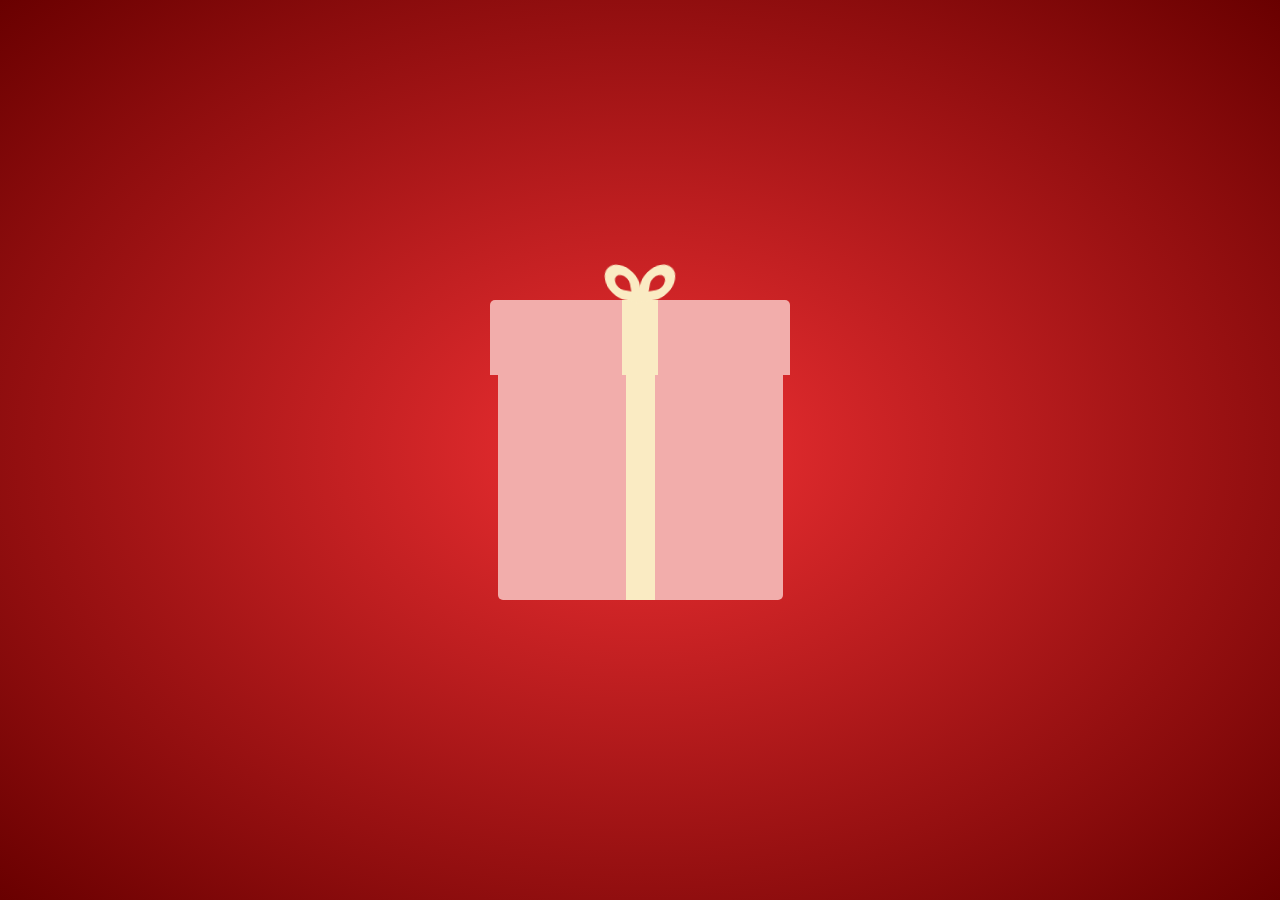
<file: index.html>
<!DOCTYPE html>
<html lang="en">
  <head>
    <meta charset="UTF-8" />
    <meta name="viewport" content="width=device-width, initial-scale=1.0" />
    <title>TA</title>
    <link href="./stylex.css" rel="stylesheet" />

    <link href="https://fonts.cdnfonts.com/css/great-vibes" rel="stylesheet" />
    <link rel="preconnect" href="https://fonts.googleapis.com" />
    <link rel="preconnect" href="https://fonts.gstatic.com" crossorigin />
    <link
      href="https://fonts.googleapis.com/css2?family=Open+Sans:wght@700&display=swap"
      rel="stylesheet"
    />
    <link href="./style2.css" rel="stylesheet" />
    <link href="./style3.css" rel="stylesheet" />
    <link href="./style4.css" rel="stylesheet" />
    <link href="./style5.css" rel="stylesheet" />
    <link rel="stylesheet" href="style.css" />
  </head>

  <body>
    <section class="gift">
      <div class="gift-top hovered"></div>
      <div class="gift-bottom"></div>
    </section>

    <div class="snow-container">
      <div class="snow foreground"></div>
      <div class="snow foreground layered"></div>
      <div class="snow middleground"></div>
      <div class="snow middleground layered"></div>
      <div class="snow background"></div>
      <div class="snow background layered"></div>
    </div>

    <!-- red -->
    <div id="merry" hidden>
      <div class="glitter glitter_1"></div>
      <div class="glitter glitter_2"></div>
      <div class="glitter glitter_3"></div>
      <div class="glitter glitter_4"></div>
      <div class="glitter glitter_5"></div>
      <div class="glitter glitter_6"></div>
      <div class="glitter glitter_7"></div>
      <div class="glitter glitter_8"></div>
      <div class="glitter glitter_9"></div>
      <div class="glitter glitter_10"></div>
      <div class="glitter glitter_11"></div>
      <div class="glitter glitter_12"></div>
      <div class="glitter glitter_13"></div>
      <div class="glitter glitter_14"></div>
      <div class="glitter glitter_15"></div>
      <div class="glitter glitter_16"></div>
      <div class="glitter glitter_17"></div>
      <div class="glitter glitter_18"></div>
      <div class="glitter glitter_19"></div>
      <div class="glitter glitter_20"></div>
      <div class="glitter glitter_21"></div>
      <div class="glitter glitter_22"></div>
      <div class="glitter glitter_23"></div>
      <div class="glitter glitter_24"></div>
      <div class="glitter glitter_25"></div>
      <div class="glitter glitter_26"></div>
      <div class="glitter glitter_27"></div>
      <div class="glitter glitter_28"></div>
      <div class="glitter glitter_29"></div>
      <div class="glitter glitter_30"></div>
      
      <div class="container">
        <span class="star"></span>
      </div>
    </div>

    <div class="box1" id="box1" hidden>
      <div class="t1 roller" hidden>
        <span class="text1" id="rolltext9">XIN CHÀO</br>THẢO ANH</span>
      </div>
      <div class="t2" hidden>
        <!-- <span class="text2"  id="rolltext0" class="hidden">HÔM NAY<br /></span>
        <span class="text2"  id="rolltext1" class="hidden">CHÍNH LÀ<br /></span>
        <span class="text2"  id="rolltext2" class="hidden">NGÀY<br /></span>
        <span class="text2"  id="rolltext3" class="hidden">CỦA THẢO ANH<br /></span> -->
      </div>
      <div class="t3" hidden>
        <span class="text1" id="rolltext9">CƯỜI LÊN</br>THẬT RẠNG RỠ</span>
      </div>
    </div>

    <div class="background-none">
      <div id="animation-bg1"></div>
      <div id="animation-bg2"></div>
      <div id="animation-bg3"></div>
      <div id="animation-bg4"></div>
      <div id="animation-bg5"></div>
      <div id="animation-bg6"></div>
    </div>
    <div class="ty-text">
      <div class="typing" id="type1">
      </div>
      <div id="end">
        <div id="merry" hidden="" style="display: block;">
          <div class="glitter glitter_1"></div>
          <div class="glitter glitter_2"></div>
          <div class="glitter glitter_3"></div>
          <div class="glitter glitter_4"></div>
          <div class="glitter glitter_5"></div>
          <div class="glitter glitter_6"></div>
          <div class="glitter glitter_7"></div>
          <div class="glitter glitter_8"></div>
          <div class="glitter glitter_9"></div>
          <div class="glitter glitter_10"></div>
          <div class="glitter glitter_11"></div>
          <div class="glitter glitter_12"></div>
          <div class="glitter glitter_13"></div>
          <div class="glitter glitter_14"></div>
          <div class="glitter glitter_15"></div>
          <div class="glitter glitter_16"></div>
          <div class="glitter glitter_17"></div>
          <div class="glitter glitter_18"></div>
          <div class="glitter glitter_19"></div>
          <div class="glitter glitter_20"></div>
          <div class="glitter glitter_21"></div>
          <div class="glitter glitter_22"></div>
          <div class="glitter glitter_23"></div>
          <div class="glitter glitter_24"></div>
          <div class="glitter glitter_25"></div>
          <div class="glitter glitter_26"></div>
          <div class="glitter glitter_27"></div>
          <div class="glitter glitter_28"></div>
          <div class="glitter glitter_29"></div>
          <div class="glitter glitter_30"></div>
          <div class="container">
            <div class="tree">
              <svg enable-background="new 0 0 380 430" height="430px" id="Layer_1" version="1.1" viewBox="0 0 380 430" width="380px" x="0px" xml:space="preserve" y="0px">
                <defs>
                  <linearGradient id="TreeGradient" x1="0%" x2="0%" y1="0%" y2="100%">
                    <stop offset="5%" stop-color="#022D02"></stop>
                    <stop offset="95%" stop-color="#005600"></stop>
                  </linearGradient>
                </defs>
                <path d="M161.008,410.682 c0,0,18.678,12.452,61.665,2.668c-6.951-27.11-11.265-68.483-11.265-68.483s-34.984-13.342-44.768-2.372 C167.53,379.554,161.008,410.682,161.008,410.682z" fill="#5A3412" stroke-miterlimit="10" stroke-width="0.8894"></path>
                <path d="M68.807,268.378 c0,0-10.673,57.218-49.51,63.739c0,0,21.346,20.457,44.47,3.559c17.788,26.386,45.359,10.673,45.359,10.673 s22.235,23.123,47.436,2.372c20.751,28.163,57.515,2.075,57.515,2.075s23.123,25.792,48.027-2.669c0,0,31.128,23.125,53.363-5.337 c3.467-1.876,29.35,17.196,46.249-6.226c-43.284-8.005-50.696-64.927-50.696-64.927C300.988,256.354,68.807,268.378,68.807,268.378z" fill="url(#TreeGradient)" stroke-miterlimit="10" stroke-width="0.8894"></path>
                <path d="M95.785,222.129 c0,0-29.712,52.489-49.213,54.846c0,0,29.943,23.719,53.067,6.819c24.014,24.608,44.856,9.103,44.856,9.103 s26.296,24.694,53.868,2.756c32.61,21.938,44.68,0.061,52.178-5.04c0,0,24.903,16.307,39.404-5.337c0,0,29.079,8.599,41.828-10.375 c-26.386-0.89-44.767-50.104-44.767-50.104C276.975,209.513,95.785,222.129,95.785,222.129z" fill="url(#TreeGradient)" stroke-miterlimit="10" stroke-width="0.8894"></path>
                <path d="M117.099,158.603 c0,0-30.504,56.707-50.005,59.063c0,0,22.762,19.878,45.886,2.979c24.014,24.608,48.917,8.302,48.917,8.302 s22.235,22.828,49.807,0.891c28.164,17.194,40.234,1.838,47.73-3.262c0,0,35.873,15.415,50.993-10.377 c-26.386-0.889-44.471-54.846-44.471-54.846C255.925,146.069,117.099,158.603,117.099,158.603z" fill="url(#TreeGradient)" stroke-miterlimit="10" stroke-width="0.8894"></path>
                <path d="M138.773,98.799 c0,0-27.274,54.253-46.776,56.609c0,0,22.762,19.879,45.887,2.98c24.014,24.607,45.009-0.539,45.009-0.539 s27.482,29.948,53.345,0.568c29.423,19.241,48.1-2.401,48.1-2.401c-18.084-1.779-42.098-56.329-42.098-56.329 C232.209,84.404,138.773,98.799,138.773,98.799z" fill="url(#TreeGradient)" stroke-miterlimit="10" stroke-width="0.8894"></path>
                <path d="M188.875,14.899 c0,0-29.703,62.218-69.726,86.232c0,0,24.663,18.42,47.788,1.521c24.014,20.456,48.027-2.668,48.027-2.668 s20.159,23.718,44.598,1.054C216.872,81.472,188.875,14.899,188.875,14.899z" fill="url(#TreeGradient)" stroke-miterlimit="10" stroke-width="0.8894"></path>
              <circle class="snow-clone" id="snow" cx="115.05" cy="117.16" r="6.97" fill="#fff" style="transform-origin: 0px 0px; opacity: 0.2165;" data-svg-origin="108.08000183105469 110.19000244140625" transform="matrix(0.6,0,0,0.6,371.3916,53.7828)"></circle><circle class="snow-clone" id="snow" cx="115.05" cy="117.16" r="6.97" fill="#fff" style="transform-origin: 0px 0px; opacity: 1;" data-svg-origin="-174.74481524050972 -23.369330431249523" transform="matrix(0.7986,0,0,0.7986,28.68939,137.46892)"></circle><circle class="snow-clone" id="snow" cx="115.05" cy="117.16" r="6.97" fill="#fff" style="transform-origin: 0px 0px; opacity: 1;" data-svg-origin="-174.74481524050972 -23.369330431249523" transform="matrix(0.8878,0,0,0.8878,180.12443,91.50356)"></circle><circle class="snow-clone" id="snow" cx="115.05" cy="117.16" r="6.97" fill="#fff" style="transform-origin: 0px 0px; opacity: 1;" data-svg-origin="-174.74481524050972 -23.369330431249523" transform="matrix(0.6633,0,0,0.6633,145.59292,98.18185)"></circle><circle class="snow-clone" id="snow" cx="115.05" cy="117.16" r="6.97" fill="#fff" style="transform-origin: 0px 0px; opacity: 0.3141;" data-svg-origin="-174.74481524050972 -23.369330431249523" transform="matrix(0.8226,0,0,0.8226,352.38427,28.86658)"></circle><circle class="snow-clone" id="snow" cx="115.05" cy="117.16" r="6.97" fill="#fff" style="transform-origin: 0px 0px; opacity: 1;" data-svg-origin="-174.74481524050972 -23.369330431249523" transform="matrix(0.9156,0,0,0.9156,303.30954,76.49863)"></circle><circle class="snow-clone" id="snow" cx="115.05" cy="117.16" r="6.97" fill="#fff" style="transform-origin: 0px 0px; opacity: 0.716;" data-svg-origin="-174.74481524050972 -23.369330431249523" transform="matrix(0.7467,0,0,0.7467,319.73044,62.92845)"></circle><circle class="snow-clone" id="snow" cx="115.05" cy="117.16" r="6.97" fill="#fff" style="transform-origin: 0px 0px; opacity: 0.0321;" data-svg-origin="-174.74481524050972 -23.369330431249523" transform="matrix(0.5985,0,0,0.5985,381.91276,27.14581)"></circle><circle class="snow-clone" id="snow" cx="115.05" cy="117.16" r="6.97" fill="#fff" style="transform-origin: 0px 0px; opacity: 0.0001;" data-svg-origin="-174.74481524050972 -23.369330431249523" transform="matrix(0.9486,0,0,0.9486,461.00982,38.80322)"></circle><circle class="snow-clone" id="snow" cx="115.05" cy="117.16" r="6.97" fill="#fff" style="transform-origin: 0px 0px; opacity: 1;" data-svg-origin="-174.74481524050972 -23.369330431249523" transform="matrix(0.7504,0,0,0.7504,124.00649,211.96122)"></circle><circle class="snow-clone" id="snow" cx="115.05" cy="117.16" r="6.97" fill="#fff" style="transform-origin: 0px 0px; opacity: 1;" data-svg-origin="-174.74481524050972 -23.369330431249523" transform="matrix(0.8063,0,0,0.8063,288.30483,144.27736)"></circle><circle class="snow-clone" id="snow" cx="115.05" cy="117.16" r="6.97" fill="#fff" style="transform-origin: 0px 0px; opacity: 0.7035;" data-svg-origin="-174.74481524050972 -23.369330431249523" transform="matrix(0.7377,0,0,0.7377,409.61193,82.61662)"></circle><circle class="snow-clone" id="snow" cx="115.05" cy="117.16" r="6.97" fill="#fff" style="transform-origin: 0px 0px; opacity: 0.0451;" data-svg-origin="-174.74481524050972 -23.369330431249523" transform="matrix(0.9251,0,0,0.9251,512.32841,60.89774)"></circle><circle class="snow-clone" id="snow" cx="115.05" cy="117.16" r="6.97" fill="#fff" style="transform-origin: 0px 0px; opacity: 1;" data-svg-origin="-174.74481524050972 -23.369330431249523" transform="matrix(0.6816,0,0,0.6816,385.77445,118.56031)"></circle><circle class="snow-clone" id="snow" cx="115.05" cy="117.16" r="6.97" fill="#fff" style="transform-origin: 0px 0px; opacity: 0.2278;" data-svg-origin="-174.74481524050972 -23.369330431249523" transform="matrix(0.5067,0,0,0.5067,450.64838,72.36191)"></circle><circle class="snow-clone" id="snow" cx="115.05" cy="117.16" r="6.97" fill="#fff" style="transform-origin: 0px 0px; opacity: 1;" data-svg-origin="-174.74481524050972 -23.369330431249523" transform="matrix(0.6127,0,0,0.6127,293.45493,196.64516)"></circle><circle class="snow-clone" id="snow" cx="115.05" cy="117.16" r="6.97" fill="#fff" style="transform-origin: 0px 0px; opacity: 1;" data-svg-origin="-174.74481524050972 -23.369330431249523" transform="matrix(0.746,0,0,0.746,312.96882,218.82169)"></circle><circle class="snow-clone" id="snow" cx="115.05" cy="117.16" r="6.97" fill="#fff" style="transform-origin: 0px 0px; opacity: 1;" data-svg-origin="-174.74481524050972 -23.369330431249523" transform="matrix(0.5371,0,0,0.5371,318.85493,204.17764)"></circle><circle class="snow-clone" id="snow" cx="115.05" cy="117.16" r="6.97" fill="#fff" style="transform-origin: 0px 0px; opacity: 0.0428;" data-svg-origin="-174.74481524050972 -23.369330431249523" transform="matrix(0.8632,0,0,0.8632,592.15281,89.34358)"></circle><circle class="snow-clone" id="snow" cx="115.05" cy="117.16" r="6.97" fill="#fff" style="transform-origin: 0px 0px; opacity: 1;" data-svg-origin="-174.74481524050972 -23.369330431249523" transform="matrix(0.9912,0,0,0.9912,316.00935,302.90235)"></circle></svg>
            </div>
            <div class="star"></div>
            <span class="light light1"></span>
            <span class="light light2"></span>
            <span class="light light3"></span>
            <span class="light light4"></span>
            <span class="light light5"></span>
            <span class="light light6"></span>
            <span class="light light7"></span>
            <span class="light light8"></span>
            <span class="light light9"></span>
            <span class="light light10"></span>
            <span class="light light11"></span>
            <span class="light light12"></span>
            <span class="light light13"></span>
            <span class="light light14"></span>
            <span class="light light15"></span>
            <span class="light light16"></span>
            <span class="light light17"></span>
            <span class="light light18"></span>
            <span class="light light19"></span>
            <span class="light light20"></span>
            <span class="light light21"></span>
            <span class="light light22"></span>
            <span class="light light23"></span>
            <span class="light light24"></span>
            <span class="light light25"></span>
            <span class="light light26"></span>
            <span class="light light27"></span>
            <span class="light light28"></span>
            <span class="light light29"></span>
            <span class="light light30"></span>
            <div class="shadow"></div>
          </div>
          <h1>Merry Christmas</h1>
        </div>
        <div class="artboard" id="houu" hidden="" style="display: block;">
          <div class="deer">
            <div class="rocking">
              <div class="head">
                <div class="horns">
                  <div class="horn horn-left">
                    <div class="line line-one"></div>
                    <div class="line"></div>
                    <div class="line line-three"></div>
                  </div>
                  <div class="horn horn-right">
                    <div class="line line-one"></div>
                    <div class="line"></div>
                    <div class="line line-three"></div>
                  </div>
                </div>
                <div class="ears">
                  <div class="ear ear-left"></div>
                  <div class="ear ear-right"></div>
                </div>
                <div class="eyes">
                  <div class="eye eye-left"></div>
                  <div class="eye eye-right"></div>
                </div>
                <div class="nose"></div>
              </div>
              <div class="body">
                <div class="shadow"></div>
                <div class="hooves">
                  <div class="hoof-one">
                    <div class="line"></div>
                    <div class="anim-part">
                      <div class="circle">
                        <div class="circle">
                          <div class="circle">
                            <div class="circle">
                              <div class="circle circle-last"></div>
                            </div>
                          </div>
                        </div>
                      </div>
                    </div>
                  </div>
                  <div class="hoof-two">
                    <div class="line-one"></div>
                    <div class="line-two"></div>
                  </div>
                </div>
              </div>
              <div class="tail">
                <div class="circle">
                  <div class="circle">
                    <div class="circle">
                      <div class="circle">
                        <div class="circle"></div>
                      </div>
                    </div>
                  </div>
                </div>
              </div>
            </div>
            <div class="legs">
              <div class="leg-left">
                <div class="anim-part">
                  <div class="line"></div>
                </div>
              </div>
              <div class="leg-right">
                <div class="anim-part">
                  <div class="circle">
                    <div class="circle">
                      <div class="circle">
                        <div class="circle">
                          <div class="circle">
                            <div class="circle">
                              <div class="circle">
                                <div class="circle">
                                  <div class="circle circle-last"></div>
                                </div>
                              </div>
                            </div>
                          </div>
                        </div>
                      </div>
                    </div>
                  </div>
                </div>
              </div>
            </div>
          </div>
          <div class="presents">
            <div class="present present-one"></div>
            <div class="present present-two"></div>
            <div class="present present-two present-two-right"></div>
            <div class="present present-three"></div>
          </div>
          <div class="snow"></div>
          <div class="snowflake"></div>
          <div class="snowflake"></div>
          <div class="snowflake"></div>
          <div class="snowflake"></div>
          <div class="snowflake"></div>
          <div class="snowflake"></div>
          <div class="snowflake"></div>
          <div class="snowflake"></div>
          <div class="snowflake"></div>
          <div class="snowflake"></div>
          <div class="snowflake"></div>
          <div class="snowflake"></div>
          <div class="snowflake"></div>
          <div class="snowflake"></div>
          <div class="snowflake"></div>
          <div class="snowflake"></div>
          <div class="snowflake"></div>
          <div class="snowflake"></div>
          <div class="snowflake"></div>
          <div class="snowflake"></div>
          <div class="snowflake"></div>
          <div class="snowflake"></div>
          <div class="snowflake"></div>
          <div class="snowflake"></div>
          <div class="snowflake"></div>
          <div class="snowflake"></div>
          <div class="snowflake"></div>
          <div class="snowflake"></div>
          <div class="snowflake"></div>
          <div class="snowflake"></div>
          <div class="snowflake"></div>
          <div class="snowflake"></div>
          <div class="snowflake"></div>
          <div class="snowflake"></div>
          <div class="snowflake"></div>
          <div class="snowflake"></div>
          <div class="snowflake"></div>
          <div class="snowflake"></div>
          <div class="snowflake"></div>
          <div class="snowflake"></div>
          <div class="snowflake"></div>
          <div class="snowflake"></div>
          <div class="snowflake"></div>
          <div class="snowflake"></div>
          <div class="snowflake"></div>
          <div class="snowflake"></div>
          <div class="snowflake"></div>
          <div class="snowflake"></div>
          <div class="snowflake"></div>
          <div class="snowflake"></div>
          <div class="snowflake"></div>
          <div class="snowflake"></div>
          <div class="snowflake"></div>
          <div class="snowflake"></div>
          <div class="snowflake"></div>
          <div class="snowflake"></div>
          <div class="snowflake"></div>
          <div class="snowflake"></div>
          <div class="snowflake"></div>
          <div class="snowflake"></div>
          <div class="snowflake"></div>
          <div class="snowflake"></div>
          <div class="snowflake"></div>
          <div class="snowflake"></div>
          <div class="snowflake"></div>
          <div class="snowflake"></div>
          <div class="snowflake"></div>
          <div class="snowflake"></div>
          <div class="snowflake"></div>
          <div class="snowflake"></div>
          <div class="snowflake"></div>
          <div class="snowflake"></div>
          <div class="snowflake"></div>
          <div class="snowflake"></div>
          <div class="snowflake"></div>
          <div class="snowflake"></div>
          <div class="snowflake"></div>
          <div class="snowflake"></div>
          <div class="snowflake"></div>
          <div class="snowflake"></div>
          <div class="snowflake"></div>
          <div class="snowflake"></div>
          <div class="snowflake"></div>
          <div class="snowflake"></div>
          <div class="snowflake"></div>
          <div class="snowflake"></div>
          <div class="snowflake"></div>
          <div class="snowflake"></div>
          <div class="snowflake"></div>
          <div class="snowflake"></div>
          <div class="snowflake"></div>
          <div class="snowflake"></div>
          <div class="snowflake"></div>
          <div class="snowflake"></div>
          <div class="snowflake"></div>
          <div class="snowflake"></div>
          <div class="snowflake"></div>
          <div class="snowflake"></div>
          <div class="snowflake"></div>
        </div>
        <div class="box" id="box" hidden="" style="display: block;">
          <svg viewBox="0 0 800 596.74">
            <g id="merry">
              <path style="mix-blend-mode: multiply" id="shadow" fill="#eaeaea" d="M575.92 325.27L418 234.08l2.67-41.29-43.79 17.55-37.22-21.49a22.2 22.2 0 00-22.24 0L206.34 253c-13.39 2.93-29.72 7.25-32 8.17-3 1.24-40.93 33.92-58.91 37.29-12.35 2.31-28.09 18.51-36.75 28.45a21.87 21.87 0 00-6.43 7.78 22.5 22.5 0 00-2.19 11.89 22 22 0 0011 17.25L317.4 500.22a22 22 0 0014.6 2.69l.35.29 69.07-13.71 1.68-25.93 172.82-99.76a22.25 22.25 0 000-38.53z"></path>
              <g id="box1">
                <path fill="#eaeaea" style="mix-blend-mode: multiply" d="M178.66 204.15l-.8.17c-4-.57-10.11-.87-12.69 1.9a8.76 8.76 0 00-.8 1l-18.18 3.93-4.64 14.11-.64.32c-3.33 1.8-3 5.4-2.15 8.16l-.34 1L133 251.4l9.33 6.19 3.67-.8 1.28.85 30 19.87 19.21-4.15 9.66-2.09 22.85-4.94 5.45-16.64 2.29-7 4.51-13.78-30-19.87-1.24-.82.95-2.87-9.33-6.18z"></path>
                <path fill="#d36666" d="M280.62 236.01l-51.31-22.16V154.6l51.31 29.63v51.78z"></path>
                <path fill="#af5555" d="M177.99 236.03l51.31-22.16v-59.25l-51.31 29.62v51.79z"></path>
                <path fill="#db6a6a" d="M229.31 213.86v51.8l-22.69-13.1-9.59-5.53-19.04-11v-51.8l19.04 11 9.59 5.53 22.68 13.09.01.01z"></path>
                <path fill="#e87979" d="M280.62 184.23v51.79l-51.31 29.63v-51.79l51.31-29.63z"></path>
                <path fill="#e6e6e6" d="M280.62 181.38v9.69l-51.31 29.62v-9.68l51.31-29.63zM229.3 211v9.69l-51.31-29.62v-9.69L229.3 211z" style="mix-blend-mode: multiply"></path>
                <path fill="#ed8d8d" d="M229.3 218.76l-54.95-31.7v-14.03l22.81-13.13 9.59-5.52 22.86-13.18 22.61 13.05 9.58 5.53 22.76 13.17v13.99l-55.26 31.82z"></path>
                <path fill="#ed8e8e" d="M284.56 172.95l-22.87 13.15-9.57 5.53-22.82 13.15-28.54-16.49-6.19-3.57-20.22-11.69 22.81-13.13 9.59-5.52 22.86-13.18 22.61 13.05 9.58 5.53 22.76 13.17z"></path>
                <path fill="#e87979" d="M229.31 218.76l55.25-31.82v-13.99l-55.25 31.82v13.99z"></path>
                <path fill="#db6a6a" d="M174.35 173.06l54.95 31.71v13.99l-54.95-31.7v-14z"></path>
                <path fill="#ffcb8e" d="M261.8 159.81l-55.18 31.86-9.59-5.53 55.19-31.86 9.58 5.53z"></path>
                <path fill="#ffcb8e" d="M261.72 186.14l-9.57 5.53-.03-.01-54.96-31.73 9.59-5.52 54.94 31.72.03.01z"></path>
                <path fill="#ffcb8e" d="M261.72 246.95V186.13l-9.57 5.53V252.47l9.57-5.52zM206.62 191.66v60.9l-9.59-5.53v-60.9l9.59 5.53z"></path>
                <path fill="#e6e6e6" style="mix-blend-mode: multiply" d="M191.65 183.07a14.58 14.58 0 00-3.68 7.08c6.36-2.5 9.82 5 9.82 5-.17-3 3-6.86 3-6.86 11.92-11.78 20.38-11 20.38-11-7.31-5.7-26.27 3.47-29.52 5.78z"></path>
                <path fill="#ffcb8e" d="M222.65 171.51s-25.62-4.69-38.37 12.72c0 0 8.13-.49 10.22 6.22 0 0 12.9-14.8 27.14-13.07z"></path>
                <path fill="#e6e6e6" style="mix-blend-mode: multiply" d="M257.94 184.56s6.07 4.86 6.51 8.82c-6.45-1.71-11.56 5.36-11.56 5.36a24.63 24.63 0 00-1.52-6.68c-3.84-10.68-18-16-18-16 7.7-5.06 21.54 5.94 24.57 8.5z"></path>
                <path fill="#ffcb8e" d="M232.32 170.17s24.33-.66 35.56 17.76a13.4 13.4 0 00-12.56 5.45s-6.67-16.25-22.49-17.28z"></path>
                <path fill="#e6e6e6" style="mix-blend-mode: multiply" d="M233.75 173.68s20.83 4.22 24.41 1c2.22-2 1-17.37-9-14s-15.41 13-15.41 13z"></path>
                <path fill="#ffcb8e" d="M263.09 163.18s-5.84-13.35-13.71-12c-9.63 1.64-20.07 16.23-20.07 16.23l4.44 6.28z"></path>
                <path fill="#eab783" d="M233.75 173.68s25.57-19.82 29.34-10.5c4.68 11.59-29.34 10.5-29.34 10.5z"></path>
                <path fill="#e6e6e6" style="mix-blend-mode: multiply" d="M225 174.7s-29.38 3.34-30.44.75c-2.69-6.53 2.09-10.24 2.09-10.24s24.78-1.81 28.35 9.49z"></path>
                <path fill="#ffcb8e" d="M195.68 164.2s5.83-13.35 13.7-12c9.63 1.65 20.07 16.23 20.07 16.23L225 174.7z"></path>
                <path fill="#eab783" d="M225 174.7s-25.57-19.81-29.33-10.5C191 175.79 225 174.7 225 174.7z"></path>
              </g>
              <g id="box2">
                <path fill="#eaeaea" style="mix-blend-mode: multiply" d="M501.48 170.24l-.79.17c-4-.57-10.12-.87-12.69 1.9a7.8 7.8 0 00-.8 1l-18.2 3.95-4.64 14.11-.65.32c-3.32 1.79-3 5.4-2.14 8.16l-.34 1-5.47 16.61 9.33 6.18 3.67-.79 1.27.85 30 19.87 19.21-4.15 9.67-2.09 22.89-5 5.45-16.64 2.28-7 4.53-13.69-30-19.87-1.24-.82.94-2.87-9.33-6.19z"></path>
                <path fill="#d36666" d="M603.45 202.1l-51.32-22.16v-59.25l51.32 29.62v51.79z"></path>
                <path fill="#af5555" d="M500.81 202.12l51.32-22.16V120.7l-51.32 29.63v51.79z"></path>
                <path fill="#db6a6a" d="M552.14 179.95v51.8l-22.7-13.11-9.58-5.53-19.05-10.99v-51.8l19.05 11 9.58 5.53 22.68 13.09.02.01z"></path>
                <path fill="#e87979" d="M603.45 150.32v51.79l-51.31 29.63v-51.79l51.31-29.63z"></path>
                <path fill="#e6e6e6" d="M603.45 147.47v9.69l-51.31 29.61v-9.67l51.31-29.63zM552.12 177.09v9.68l-51.31-29.61v-9.69l51.31 29.62z" style="mix-blend-mode: multiply"></path>
                <path fill="#ed8d8d" d="M552.13 184.85l-54.96-31.71v-14.02l22.82-13.14 9.58-5.51 22.87-13.18 22.6 13.04 9.58 5.54 22.77 13.17v13.99l-55.26 31.82z"></path>
                <path fill="#ed8e8e" d="M607.39 139.04l-22.87 13.15-9.57 5.53-22.83 13.15-28.53-16.49-6.2-3.57-20.22-11.69 22.82-13.14 9.58-5.51 22.87-13.18 22.6 13.04 9.58 5.54 22.77 13.17z"></path>
                <path fill="#e87979" d="M552.13 184.85l55.26-31.82v-13.99l-55.26 31.81v14z"></path>
                <path fill="#db6a6a" d="M497.17 139.15l54.96 31.7v14l-54.96-31.71v-13.99z"></path>
                <path fill="#ffcb8e" d="M584.62 125.9l-55.18 31.86-9.58-5.53 55.18-31.87 9.58 5.54z"></path>
                <path fill="#ffcb8e" d="M584.54 152.23l-9.56 5.53-.03-.01-54.96-31.74 9.58-5.51 54.95 31.72.02.01z"></path>
                <path fill="#ffcb8e" d="M584.54 213.03v-60.81l-9.56 5.53v60.8l9.56-5.52zM529.44 157.75v60.89l-9.58-5.53v-60.89l9.58 5.53z"></path>
                <path fill="#e6e6e6" style="mix-blend-mode: multiply" d="M514.48 149.16a14.56 14.56 0 00-3.69 7.08c6.37-2.5 9.83 5 9.83 5-.17-3 3-6.86 3-6.86 11.91-11.78 20.38-11 20.38-11-7.31-5.71-26.27 3.47-29.52 5.78z"></path>
                <path fill="#ffcb8e" d="M545.47 137.6s-25.61-4.69-38.36 12.72c0 0 8.12-.49 10.22 6.21 0 0 12.9-14.79 27.14-13.06z"></path>
                <path fill="#e6e6e6" style="mix-blend-mode: multiply" d="M580.77 150.65s6.06 4.86 6.5 8.82c-6.45-1.71-11.56 5.36-11.56 5.36a24.45 24.45 0 00-1.51-6.68c-3.85-10.68-18-16-18-16 7.7-5.08 21.53 5.92 24.57 8.5z"></path>
                <path fill="#ffcb8e" d="M555.15 136.26s24.33-.67 35.56 17.76a13.42 13.42 0 00-12.57 5.45s-6.66-16.26-22.49-17.29z"></path>
                <path fill="#e6e6e6" style="mix-blend-mode: multiply" d="M556.58 139.77s20.83 4.22 24.41 1c2.22-2 1-17.37-9-14s-15.41 13-15.41 13z"></path>
                <path fill="#ffcb8e" d="M585.91 129.27s-5.83-13.36-13.7-12c-9.63 1.64-20.07 16.22-20.07 16.22l4.44 6.29z"></path>
                <path fill="#eab783" d="M556.58 139.77s25.57-19.82 29.33-10.5c4.69 11.59-29.33 10.5-29.33 10.5z"></path>
                <path fill="#e6e6e6" style="mix-blend-mode: multiply" d="M547.84 140.79s-29.39 3.34-30.45.75c-2.68-6.53 2.09-10.24 2.09-10.24s24.78-1.81 28.36 9.49z"></path>
                <path fill="#ffcb8e" d="M518.5 130.29s5.84-13.35 13.71-12c9.63 1.64 20.07 16.23 20.07 16.23l-4.44 6.28z"></path>
                <path fill="#eab783" d="M547.84 140.79s-25.57-19.79-29.34-10.5c-4.68 11.59 29.34 10.5 29.34 10.5z"></path>
              </g>
              <g id="box3">
                <path fill="#eaeaea" style="mix-blend-mode: multiply" d="M563.73 216.32l-.73.16c-3.73-.53-9.35-.81-11.73 1.76a7.46 7.46 0 00-.74.94l-16.8 3.63-4.29 13.05c-.21.09-.41.19-.6.29-3.07 1.66-2.79 5-2 7.54l-.32.95-5 15.35 8.62 5.71 3.39-.73 1.18.78 27.71 18.37 17.76-3.84 8.93-1.93 21.16-4.57 5-15.38 2.12-6.44 4.17-12.73-27.7-18.37-1.15-.76.88-2.65-8.59-5.71z"></path>
                <path fill="#d36666" d="M657.98 245.78l-47.43-20.49v-54.77l47.43 27.39v47.87z"></path>
                <path fill="#af5555" d="M563.12 245.79l47.43-20.48v-54.77l-47.43 27.38v47.87z"></path>
                <path fill="#db6a6a" d="M610.55 225.3v47.88l-20.97-12.11-8.86-5.12-17.61-10.16v-47.88l17.61 10.17 8.86 5.11 20.96 12.1.01.01z"></path>
                <path fill="#e87979" d="M657.98 197.91v47.87l-47.43 27.39V225.3l47.43-27.39z"></path>
                <path fill="#e6e6e6" d="M657.98 195.28v8.95l-47.43 27.38v-8.94l47.43-27.39zM610.54 222.66v8.95l-47.43-27.38v-8.95l47.43 27.38z" style="mix-blend-mode: multiply"></path>
                <path fill="#ed8d8d" d="M610.55 229.83l-50.8-29.31V187.56l21.09-12.14 8.86-5.1 21.13-12.18 20.89 12.06 8.86 5.11 21.04 12.18v12.93l-51.07 29.41z"></path>
                <path fill="#ed8e8e" d="M661.62 187.49l-21.14 12.15-8.84 5.11-21.1 12.16-26.38-15.25-5.72-3.29-18.69-10.81 21.09-12.14 8.86-5.1 21.13-12.18 20.89 12.06 8.86 5.11 21.04 12.18z"></path>
                <path fill="#e87979" d="M610.55 229.83l51.07-29.41v-12.93l-51.07 29.4v12.94z"></path>
                <path fill="#db6a6a" d="M559.75 187.59l50.8 29.3v12.94l-50.8-29.31v-12.93z"></path>
                <path fill="#ffcb8e" d="M640.58 175.34l-51 29.45-8.86-5.11 51-29.45 8.86 5.11z"></path>
                <path fill="#ffcb8e" d="M640.51 199.68l-8.85 5.11-.02-.01-50.8-29.33 8.86-5.1 50.78 29.31.03.02z"></path>
                <path fill="#ffcb8e" d="M640.51 255.88v-56.22l-8.85 5.12V260.98l8.85-5.1zM589.58 204.78v56.29l-8.86-5.12v-56.29l8.86 5.12z"></path>
                <path fill="#e6e6e6" style="mix-blend-mode: multiply" d="M575.75 196.84a13.45 13.45 0 00-3.41 6.55c5.88-2.32 9.08 4.64 9.08 4.64-.16-2.75 2.74-6.34 2.74-6.34 11-10.89 18.84-10.2 18.84-10.2-6.73-5.27-24.25 3.22-27.25 5.35z"></path>
                <path fill="#ffcb8e" d="M604.39 186.16s-23.67-4.34-35.46 11.75c0 0 7.51-.45 9.45 5.75 0 0 11.92-13.68 25.08-12.08z"></path>
                <path fill="#e6e6e6" style="mix-blend-mode: multiply" d="M637 198.22s5.6 4.49 6 8.15c-6-1.58-10.68 4.95-10.68 4.95a22.83 22.83 0 00-1.4-6.17c-3.56-9.87-16.68-14.8-16.68-14.8 7.18-4.68 19.97 5.48 22.76 7.87z"></path>
                <path fill="#ffcb8e" d="M613.34 184.91s22.49-.61 32.86 16.42a12.4 12.4 0 00-11.61 5s-6.16-15-20.79-16z"></path>
                <path fill="#e6e6e6" style="mix-blend-mode: multiply" d="M614.66 188.16s19.25 3.9 22.56 1c2-1.81.93-16-8.36-13s-14.2 12-14.2 12z"></path>
                <path fill="#ffcb8e" d="M641.77 178.45s-5.39-12.34-12.67-11.1c-8.9 1.52-18.55 15-18.55 15l4.11 5.81z"></path>
                <path fill="#eab783" d="M614.66 188.16s23.63-18.32 27.11-9.71c4.33 10.72-27.11 9.71-27.11 9.71z"></path>
                <path fill="#e6e6e6" style="mix-blend-mode: multiply" d="M606.58 189.1s-27.16 3.09-28.14.69a8 8 0 011.93-9.46s22.9-1.67 26.21 8.77z"></path>
                <path fill="#ffcb8e" d="M579.47 179.4s5.39-12.34 12.67-11.1c8.89 1.52 18.55 15 18.55 15l-4.11 5.8z"></path>
                <path fill="#eab783" d="M606.58 189.1s-23.63-18.31-27.11-9.7c-4.33 10.71 27.11 9.7 27.11 9.7z"></path>
              </g>
              <g>
                <path fill="#f3fbff" id="ground" d="M658.44 298.43a22 22 0 01-11 17.25L411.13 452.09a22.21 22.21 0 01-22.24 0l-236.3-136.41a22.26 22.26 0 010-38.53l236.3-136.43a22.21 22.21 0 0122.24 0l236.28 136.43a22.06 22.06 0 0111.03 21.28z"></path>
                <path fill="#e1f4fc" d="M658.44 332.84a21.94 21.94 0 01-11 17.25L411.13 486.5a22.21 22.21 0 01-22.24 0l-236.3-136.41a22 22 0 01-11-17.25 21.39 21.39 0 010-3.92l-.1-30.49h.1a22 22 0 0011 17.25l236.3 136.41a22.21 22.21 0 0022.24 0l236.28-136.41a22 22 0 0011-17.25v30.38a22.6 22.6 0 01.03 4.03z"></path>
                <path fill="#f3fbff" d="M144.62 284.94s20.63-41.22 70.88-37c0 0 22.21-12 25.67-20.42s17.92-20 25.43-22.74c10.23-3.77 15.1-12.21 23.94-15.68 11.61-4.55 21.22-2 31.76-5.89 8.26-3 46.43-45.43 73.72-38.75s27.52-2.81 39.29 0 24.85 20.79 36 23.61 45.13 11.64 49.52 19.42 23.71 32.29 39 33.2 32.39 10 40 14.85c23.57 15.14 52.1 45 52.1 45z"></path>
                <path fill="#e1f4fc" d="M379.25 365.8l-25.27-14.59 19.07-11.01 6.32 3.65-12.72 7.34 6.32 3.65 6.36-3.67 6.31 3.64-6.35 3.68 6.32 3.64 12.71-7.34 6.32 3.65-19.08 11.01-6.31-3.65zM341.26 358.55l6.32 3.65-.04 7.32-12.67.02-6.32-3.65-6.36 3.67 31.59 18.24 6.36-3.67-18.96-10.94 12.68-.02.04-7.32 18.95 10.94 6.36-3.67-31.59-18.24-6.36 3.67zM525.33 303.35l6.31 3.65-.04 7.31-12.67.03-6.32-3.65-6.36 3.67 31.59 18.24 6.36-3.67-18.95-10.94 12.67-.03.04-7.32 18.95 10.95 6.36-3.67-31.59-18.24-6.35 3.67zM398.48 325.52l-19.07 11L411 354.77l6.36-3.67-12.63-7.3h25.35l-6.32-3.65h-12.68l6.36-3.67zm6.28 11l-6.36 3.67-6.32-3.65 6.36-3.67zM436.14 354.61l-19.07 11 31.59 18.24 6.36-3.67-12.64-7.3 25.35-.05-6.32-3.64h-12.67l6.36-3.67zm6.28 11l-6.36 3.67-6.31-3.64 6.35-3.67zM423.91 310.84l-19.07 11 31.58 18.24 6.36-3.67-12.63-7.3h25.34l-6.31-3.65H436.5l6.36-3.67zm6.28 11l-6.36 3.68-6.32-3.65 6.36-3.67zM430.26 307.17l12.64 7.29 6.36-3.67 18.95 10.95 6.36-3.67-18.96-10.95 6.36-3.67-12.63-7.29-6.36 3.67 6.32 3.65-6.36 3.67-6.32-3.65-6.36 3.67zM385.49 384.09l-19.08 11.01L398 413.33l19.07-11.01-6.32-3.64-12.71 7.34-18.95-10.95 12.71-7.34-6.31-3.64zM391.84 380.42l31.59 18.23 6.36-3.67-12.64-7.29 6.36-3.67 12.63 7.29 6.36-3.67-31.58-18.24-6.36 3.67 12.63 7.3-6.36 3.67-12.63-7.29-6.36 3.67zM474.47 332.71l-19.07 11.01 18.95 10.95 12.71-7.35 6.32 3.65-12.71 7.34 6.31 3.65 19.07-11.01-18.95-10.94-12.71 7.34-6.32-3.65 12.72-7.34-6.32-3.65zM582.54 270.32l-19.07 11.01 18.95 10.94 12.71-7.34 6.32 3.65-12.71 7.34 6.32 3.64 19.07-11.01-18.96-10.94-12.71 7.34-6.32-3.65 12.72-7.34-6.32-3.64zM480.82 329.04l6.32 3.65 6.36-3.67 25.27 14.59 6.36-3.67-25.27-14.59 6.35-3.67-6.31-3.65-19.08 11.01zM538 296l31.59 18.24 6.35-3.67-12.63-7.3 6.36-3.67 12.63 7.29 6.36-3.67L557.11 285zm25.35-.05l-6.35 3.68-6.29-3.63 6.36-3.67z"></path>
                <path fill="#eaeaea" d="M328.55 365.89l6.32 3.65-.04 7.32-6.32-3.65.04-7.32zM347.54 369.52l-.02 3.66 6.34-.01.04-7.32 18.95 10.94 6.36-3.67-31.59-18.24-.04 7.32-.04 7.32zM341.18 373.19l18.96 10.94-6.36 3.67-12.64-7.29.04-7.32zM512.61 310.69l6.32 3.65-.04 7.31-6.32-3.64.04-7.32zM531.6 314.31l-.02 3.66 6.34-.01.04-7.32 18.95 10.95 6.36-3.67-31.59-18.24-.04 7.32-.04 7.31zM525.25 317.99l18.95 10.94-6.36 3.67-12.63-7.3.04-7.31zM366.65 351.19l6.32 3.65-.04 7.32-6.32-3.65.04-7.32zM379.29 358.49l6.32 3.64-.05 7.32-6.31-3.65.04-7.31zM398.32 354.79l6.32 3.65-6.36 3.67.04-7.32zM379.33 351.17l6.31 3.64-6.35 3.68.04-7.32zM373.05 340.2l6.32 3.65-6.36 3.67.04-7.32zM404.72 343.8l12.63 7.3-6.36 3.67-6.31-3.65.04-7.32zM430.15 329.12l12.63 7.3-6.36 3.67-6.31-3.65.04-7.32zM442.38 372.89l12.64 7.3-6.36 3.67-6.32-3.65.04-7.32zM430.07 343.76l-6.32-3.65-12.68.02 6.36-3.67-18.95-10.94-.04 7.32 6.32 3.65-.04 7.31 6.33-.01 19.02-.03zM455.5 329.08l-6.32-3.65-12.68.02 6.36-3.67-18.95-10.94-.04 7.32 6.32 3.65-.04 7.31 6.33-.01v-.01l19.02-.02zM467.73 372.85l-6.32-3.65-12.67.02 6.36-3.67-18.96-10.94-.03 7.32 6.31 3.64-.04 7.32 6.34-.01 19.01-.03zM398.4 340.16l-.04 7.31-6.32-3.64.04-7.32 6.32 3.65zM423.83 325.48l-.04 7.31-6.32-3.64.04-7.32 6.32 3.65zM436.06 369.24l-.04 7.32-6.31-3.65.04-7.31 6.31 3.64zM436.62 303.5l-.04 7.32 6.32 3.64.04-7.31-6.32-3.65zM455.61 307.12l6.36-3.67-12.63-7.29-.08 14.63 18.95 10.95 6.36-3.67-18.96-10.95zM582.54 270.32l-.04 7.31 6.36-3.67-6.32-3.64zM595.17 277.61l-.04 7.32 6.32 3.65-.04 7.31 12.72-7.34-18.96-10.94zM582.46 284.95l-.04 7.32-6.32-3.65.04-7.32 6.32 3.65zM557.11 285l-.04 7.32 6.32 3.64-.04 7.32 6.36-3.67 12.63 7.29 6.36-3.66L557.11 285zM557.03 299.63l-.04 7.32-6.32-3.65.04-7.31 6.32 3.64zM563.35 303.28l12.63 7.29-6.35 3.68-6.32-3.65.04-7.32zM499.9 318.03l-.04 7.32 6.35-3.67-6.31-3.65zM525.13 339.94l-6.36 3.67-19.1-10.94.19-7.32 25.27 14.59zM474.47 332.71l-.04 7.32 6.36-3.67-6.32-3.65zM474.39 347.35l-.04 7.32-6.32-3.65.04-7.32 6.32 3.65zM487.1 340.01l-.04 7.31 6.32 3.65-.04 7.32 12.71-7.34-18.95-10.94zM410.92 369.4l-.04 7.32 6.31 3.65-.04 7.32 6.36-3.67 12.63 7.29 6.36-3.67-31.58-18.24zM429.79 394.98l-6.36 3.67-6.32-3.65.04-7.31 12.64 7.29zM410.83 384.04l-.03 7.32-18.96-10.94 6.36-3.67 12.63 7.29zM385.49 384.09l-.04 7.31 6.35-3.67-6.31-3.64zM379.09 395.07l-.04 7.32L398 413.33l.04-7.31-18.95-10.95zM410.75 398.68l-.03 7.31 6.35-3.67-6.32-3.64z" style="mix-blend-mode: multiply"></path>
                <path fill="#e1f4fc" d="M442.96 351l31.59 18.23 6.31-3.65-31.58-18.23-6.32 3.65z"></path>
                <path fill="#eaeaea" d="M449.28 347.35v7.36l25.27 14.52 6.31-3.65-31.58-18.23z" style="mix-blend-mode: multiply"></path>
                <path fill="#e1f4fc" d="M398.45 455v34.41a22.28 22.28 0 01-9.56-2.93l-236.3-136.39a22 22 0 01-11-17.25 21.39 21.39 0 010-3.92l-.1-30.49h.1a22 22 0 0011 17.25l236.3 136.41a22.28 22.28 0 009.56 2.91z"></path>
                <path fill="#eaeaea" style="mix-blend-mode: multiply" d="M398.45 455v34.41a22.28 22.28 0 01-9.56-2.93l-236.3-136.39a22 22 0 01-11-17.25 21.39 21.39 0 010-3.92l-.1-30.49h.1a22 22 0 0011 17.25l236.3 136.41a22.28 22.28 0 009.56 2.91z"></path>
              </g>
              <g id="snowman-container" data-svg-origin="249.15435791015625 100.35800170898438" transform="matrix(1,0,0,1,0,0)" style="translate: none; rotate: none; scale: none; transform-origin: 0px 0px;">
                <g id="snowman" data-svg-origin="266.1568603515625 121.18000030517578" transform="matrix(1,0,0,1,20.5227,7.892)" style="translate: none; rotate: none; scale: none; transform-origin: 0px 0px;">
                  <g id="board">
                    <path fill="#e97171" d="M440.19 238.92l-119.76 69.13-3.87 2.23s-11.23 7.88-18.22-4.1c-1.73-3 .56-5.79 2.33-7.37a13.76 13.76 0 011.66-1.29 23.51 23.51 0 002.4 5.55c.07.09.12.19.2.28 1 1.49 2.31 2.62 3.85 2.44L368 271.6l36.23-20.92 28.16-16.26z"></path>
                    <path fill="#f2f2f2" style="mix-blend-mode: multiply" d="M404.24 250.68A48.14 48.14 0 01368 271.6zM320.41 308.07l-3.87 2.23s-11.23 7.88-18.22-4.1c-1.55-3 .63-5.79 2.33-7.37a13.76 13.76 0 011.66-1.29 23.51 23.51 0 002.4 5.55c.07.09.12.19.2.28 2.92 4.5 8.96 8.01 15.5 4.7z"></path>
                    <path fill="#e97171" d="M408.62 222l-71.52 41.29-48.25 27.85-3.85 2.26s-11.24 7.88-18.23-4.11c-1.73-3 .57-5.79 2.34-7.36a13.76 13.76 0 011.66-1.29 23.22 23.22 0 002.4 5.55c.06.09.12.19.19.28 1 1.48 2.31 2.62 3.86 2.44l59.25-34.22 36.23-20.92 28.17-16.26h.07z"></path>
                    <path fill="#f2f2f2" style="mix-blend-mode: multiply" d="M288.84 291.15L285 293.4s-11.24 7.88-18.23-4.11c-1.55-3 .63-5.79 2.34-7.36a13.76 13.76 0 011.66-1.29 23.22 23.22 0 002.4 5.55c.06.09.12.19.19.28 2.89 4.53 8.94 8 15.48 4.68zM408.62 222l-71.52 41.29a47 47 0 01-6.38-5.21l70.18-40.54z"></path>
                  </g>
                  <g id="snowman-body" data-svg-origin="371.4049987792969 216.9199981689453" transform="matrix(0.99986,-0.01652,0.01652,0.99986,-3.87661,12.70639)" style="translate: none; rotate: none; scale: none; transform-origin: 0px 0px;">
                    <g id="right-arm" class="arms" data-svg-origin="304.67999267578125 177.47000122070312" transform="matrix(1,0,0,1,0,0)" style="translate: none; rotate: none; scale: none; transform-origin: 0px 0px;">
                      <g id="stick-back" data-svg-origin="304.67999267578125 177.47000122070312" transform="matrix(1,0,0,1,0,0)" style="translate: none; rotate: none; scale: none; transform-origin: 0px 0px;">
                        <ellipse cx="305.78" cy="216.1" fill="#afc9e9" rx="1.11" ry="1.92" transform="matrix(.87 -.5 .5 .87 -67.09 181.84)"></ellipse>
                        <ellipse cx="316.37" cy="209.99" fill="#afc9e9" rx="1.11" ry="1.92" transform="rotate(-30 316.3729 209.9919)"></ellipse>
                        <path fill="#afc9e9" d="M304.68 214.56l10.69-6.21 1.98 3.29-10.48 6.02-2.19-3.1z"></path>
                        <path stroke="#afc9e9" stroke-linecap="round" stroke-miterlimit="10" stroke-width="1.2898" d="M372.7 177.47l-57.4 33.14M366.55 179l3.5 2.02"></path>
                      </g>
                      <path id="right-arm-1" fill="none" stroke="#ffcb8e" stroke-linecap="round" stroke-miterlimit="10" stroke-width="2.5796" d="M333.78 198.65l-21.15 13.33" data-svg-origin="333.7799987792969 198.64999389648438" transform="matrix(1,0,0,1,0,0)" style="translate: none; rotate: none; scale: none; transform-origin: 0px 0px;"></path>
                    </g>
                    <circle cx="369.17" cy="216.92" r="48.26" fill="#fff"></circle>
                    <path fill="#f2f2f2" d="M409.23 243.83a48.26 48.26 0 11-67-67 48.26 48.26 0 0067 67z"></path>
                    <circle cx="341.65" cy="210.86" r="3.09" fill="#666"></circle>
                    <circle cx="340.46" cy="224.44" r="3.09" fill="#666"></circle>
                    <circle cx="345.68" cy="239.33" r="3.09" fill="#666"></circle>
    
                    <g id="left-arm" class="arms" data-svg-origin="369.2909851074219 192.7899932861328" transform="matrix(1,0,0,1,0,0)" style="translate: none; rotate: none; scale: none; transform-origin: 0px 0px;">
                      <path id="left-arm-1" fill="none" stroke="#ffcb8e" stroke-linecap="round" stroke-miterlimit="10" stroke-width="2.5796" d="M392.3 210.83l-15.86 17.5" data-svg-origin="392.29998779296875 210.8300018310547" transform="matrix(1,0,0,1,0,0)" style="translate: none; rotate: none; scale: none; transform-origin: 0px 0px;"></path>
                      <g id="stick-front" data-svg-origin="369.2909851074219 192.7899932861328" transform="matrix(1,0,0,1,0,0)" style="translate: none; rotate: none; scale: none; transform-origin: 0px 0px;">
                        <ellipse cx="371.21" cy="231.43" fill="#afc9e9" rx="1.11" ry="1.92" transform="rotate(-30 371.2098 231.4254)"></ellipse>
                        <ellipse cx="381.8" cy="225.31" fill="#afc9e9" rx="1.11" ry="1.92" transform="rotate(-30 381.8096 225.3056)"></ellipse>
                        <path fill="#afc9e9" d="M370.11 229.88l10.69-6.2 1.97 3.28-10.48 6.03-2.18-3.11z"></path>
                        <path stroke="#afc9e9" stroke-linecap="round" stroke-miterlimit="10" stroke-width="1.2898" d="M438.13 192.79l-57.4 33.14M431.98 194.32l3.5 2.02"></path>
                      </g>
                    </g>
                  </g>
    
                  <g id="snoman-head" class="head2" data-svg-origin="323.239990234375 139.260009765625" transform="matrix(1,0,0,1,0,0)" style="translate: none; rotate: none; scale: none; transform-origin: 0px 0px;">
                    <g id="snoman-head-base">
                      <circle cx="353.86" cy="169.88" r="30.62" fill="#fff"></circle>
                      <path fill="#f2f2f2" d="M379.28 187a30.62 30.62 0 11-42.5-42.5 30.63 30.63 0 0042.5 42.5z"></path>
                    </g>
                    <g id="snaman-face" data-svg-origin="329.3000183105469 171.29000854492188" transform="matrix(1,0,0,1,0,0)" style="translate: none; rotate: none; scale: none; transform-origin: 0px 0px;">
                      <circle cx="349.85" cy="176.86" r="3.09" fill="#666"></circle>
                      <circle cx="332.39" cy="174.38" r="3.09" fill="#666"></circle>
                      <path fill="#931a25" d="M338.31 182.84l-5.92 3.42"></path>
                      <path fill="#ffcb8e" d="M339.28 184.51l-6.45 2.49a.91.91 0 01-.89-1.56l5.4-4.32a2 2 0 012.45 3.06 2.38 2.38 0 01-.51.33z"></path>
                    </g>
                  </g>
    
                  <g id="hat" class="head2" data-svg-origin="331.8600158691406 120.60990142822266" transform="matrix(1,0,0,1,0,0)" style="translate: none; rotate: none; scale: none; transform-origin: 0px 0px;">
                    <ellipse id="hat-btm" cx="354.16" cy="149.88" fill="none" stroke="#fff" stroke-miterlimit="10" stroke-width="6.7717" rx="22.3" ry="11.68"></ellipse>
                    <path id="hat-1" fill="#e97171" d="M332.84 146.29s.5-29.83 83.76-19.16c0 0-42.88 25.53-45.39 26.57 0 0-33.76 16.5-38.37-7.41z"></path>
                    <circle id="hat-ball" cx="417.43" cy="127.17" r="5.99" fill="#fff" data-svg-origin="411.44000244140625 121.18000030517578" transform="matrix(1,0,0,1,-0.0966,-0.1932)" style="translate: none; rotate: none; scale: none; transform-origin: 0px 0px;"></circle>
                  </g>
                </g>
              </g>
              <g id="box4">
                <path fill="#eaeaea" style="mix-blend-mode: multiply" d="M217 456.54l-.79.17c-4-.57-10.12-.87-12.7 1.9a7.73 7.73 0 00-.79 1l-18.18 3.93-4.65 14.12-.64.31c-3.32 1.8-3 5.41-2.15 8.16l-.33 1-5.47 16.61 9.33 6.19 3.67-.8 1.28.85 30 19.87 19.21-4.15 9.66-2.09 22.9-4.95 5.45-16.64 2.29-7 4.51-13.77-30-19.88-1.23-.82.94-2.87-9.31-6.09z"></path>
                <path fill="#d36666" d="M318.99 488.41l-51.32-22.16v-59.26l51.32 29.63v51.79z"></path>
                <path fill="#af5555" d="M216.35 488.42l51.32-22.16v-59.25l-51.32 29.63v51.78z"></path>
                <path fill="#db6a6a" d="M267.68 466.25v51.8l-22.7-13.1-9.58-5.53-19.05-11v-51.8l19.05 11 9.58 5.53 22.68 13.09.02.01z"></path>
                <path fill="#e87979" d="M318.99 436.62v51.8l-51.31 29.62v-51.79l51.31-29.63z"></path>
                <path fill="#e6e6e6" d="M318.99 433.78v9.68l-51.31 29.62v-9.68l51.31-29.62zM267.66 463.39v9.69l-51.31-29.62v-9.68l51.31 29.61z" style="mix-blend-mode: multiply"></path>
                <path fill="#ed8d8d" d="M267.67 471.15l-54.96-31.7v-14.02l22.82-13.14 9.58-5.52 22.86-13.18 22.61 13.05 9.58 5.53 22.77 13.17v14l-55.26 31.81z"></path>
                <path fill="#ed8e8e" d="M322.93 425.34l-22.87 13.15-9.57 5.53-22.83 13.15-28.54-16.49-6.19-3.57-20.22-11.68 22.82-13.14 9.58-5.52 22.86-13.18 22.61 13.05 9.58 5.53 22.77 13.17z"></path>
                <path fill="#e87979" d="M267.67 471.15l55.26-31.81v-14l-55.26 31.82v13.99z"></path>
                <path fill="#db6a6a" d="M212.71 425.46l54.96 31.7v13.99l-54.96-31.7v-13.99z"></path>
                <path fill="#ffcb8e" d="M300.16 412.2l-55.18 31.86-9.58-5.53 55.18-31.86 9.58 5.53z"></path>
                <path fill="#ffcb8e" d="M300.08 438.53l-9.57 5.53-.02-.01-54.96-31.73 9.58-5.52 54.95 31.72.02.01z"></path>
                <path fill="#ffcb8e" d="M300.08 499.34V438.52l-9.57 5.53V504.86l9.57-5.52zM244.98 444.05v60.9l-9.58-5.53v-60.9l9.58 5.53z"></path>
                <path fill="#e6e6e6" style="mix-blend-mode: multiply" d="M230 435.47a14.5 14.5 0 00-3.69 7.08c6.37-2.51 9.82 5 9.82 5-.16-3 3-6.86 3-6.86 11.92-11.78 20.39-11 20.39-11-7.3-5.69-26.26 3.47-29.52 5.78z"></path>
                <path fill="#ffcb8e" d="M261 423.91s-25.61-4.69-38.36 12.71c0 0 8.12-.48 10.22 6.22 0 0 12.9-14.8 27.14-13.07z"></path>
                <path fill="#e6e6e6" style="mix-blend-mode: multiply" d="M296.31 437s6.06 4.86 6.5 8.82c-6.45-1.71-11.56 5.36-11.56 5.36a24.45 24.45 0 00-1.51-6.68c-3.85-10.67-18-16-18-16 7.7-5.12 21.53 5.88 24.57 8.5z"></path>
                <path fill="#ffcb8e" d="M270.69 422.56s24.33-.66 35.56 17.77a13.4 13.4 0 00-12.57 5.44s-6.66-16.25-22.49-17.28z"></path>
                <path fill="#e6e6e6" style="mix-blend-mode: multiply" d="M272.11 426.07s20.84 4.22 24.42 1.05c2.22-2 1-17.37-9-14s-15.42 12.95-15.42 12.95z"></path>
                <path fill="#ffcb8e" d="M301.45 415.57s-5.83-13.35-13.71-12c-9.62 1.65-20.07 16.23-20.07 16.23l4.44 6.28z"></path>
                <path fill="#eab783" d="M272.11 426.07s25.57-19.81 29.34-10.5c4.69 11.59-29.34 10.5-29.34 10.5z"></path>
                <path fill="#e6e6e6" style="mix-blend-mode: multiply" d="M263.38 427.1s-29.39 3.33-30.45.74c-2.68-6.53 2.09-10.24 2.09-10.24s24.78-1.81 28.36 9.5z"></path>
                <path fill="#ffcb8e" d="M234 416.6s5.83-13.36 13.71-12c9.63 1.64 20.07 16.22 20.07 16.22l-4.44 6.29z"></path>
                <path fill="#eab783" d="M263.38 427.1s-25.57-19.82-29.38-10.5c-4.64 11.59 29.38 10.5 29.38 10.5z"></path>
              </g>
              <circle class="snow-clone" id="snow" cx="115.05" cy="117.16" r="6.97" fill="#ffffff"></circle>
              <path fill="white" id="hover" opacity="0" d="M658.44 298.43a22 22 0 01-11 17.25L411.13 452.09a22.21 22.21 0 01-22.24 0l-236.3-136.41a22.26 22.26 0 010-38.53l236.3-136.43a22.21 22.21 0 0122.24 0l236.28 136.43a22.06 22.06 0 0111.03 21.28z"></path>
            </g>
          </svg>
        </div>
      </div>
    </div>
    <script
      src="https://cdnjs.cloudflare.com/ajax/libs/jquery/3.7.1/jquery.min.js"
      integrity="sha512-v2CJ7UaYy4JwqLDIrZUI/4hqeoQieOmAZNXBeQyjo21dadnwR+8ZaIJVT8EE2iyI61OV8e6M8PP2/4hpQINQ/g=="
      crossorigin="anonymous"
      referrerpolicy="no-referrer"
    ></script>

    <script
      src="https://cdnjs.cloudflare.com/ajax/libs/gsap/3.12.2/gsap.min.js"
      integrity="sha512-16esztaSRplJROstbIIdwX3N97V1+pZvV33ABoG1H2OyTttBxEGkTsoIVsiP1iaTtM8b3+hu2kB6pQ4Clr5yug=="
      crossorigin="anonymous"
      referrerpolicy="no-referrer"
    ></script>
    <script src="./script.js"></script>
    <script src="./script2.js"></script>
  </body>
</html>
</file>
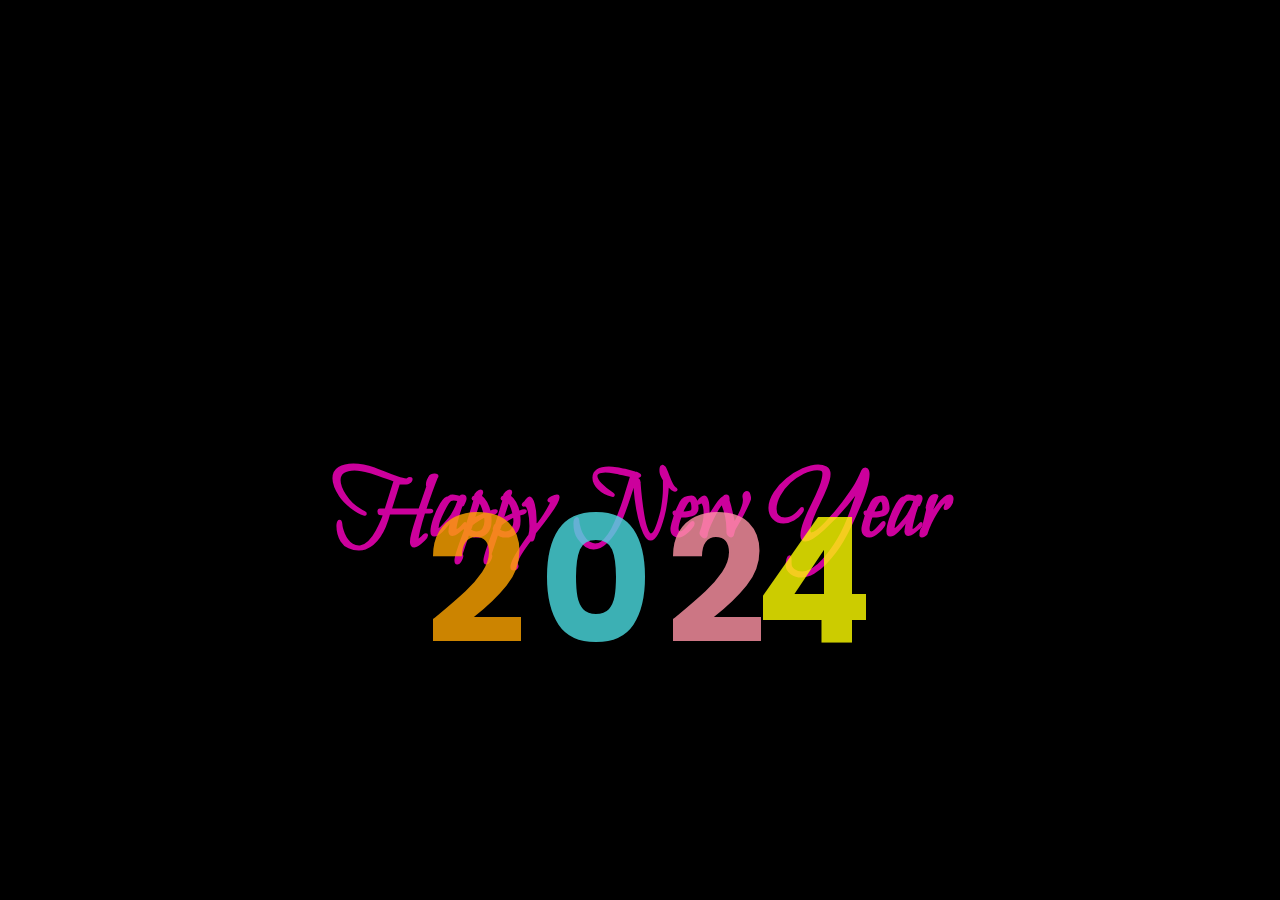
<file: new_year.html>
<!DOCTYPE html>
<html lang="en">
  <head>
    <meta charset="UTF-8" />
    <meta http-equiv="X-UA-Compatible" content="IE=edge" />
    <meta name="viewport" content="width=device-width, initial-scale=1.0" />
    <title>Happy New Year 2023</title>
    <link rel="stylesheet" href="new_year.css" />
  </head>
  <body>
    <div class="msg">Happy New Year</div>
    <div class="year">
      <span class="first_year">
        <span class="y1">2</span>
        <span class="y2">0</span>
        <span class="y3">2</span>
        <span class="y4 new">4</span>
      </span>
    </div>
  </body>
</html>
</file>
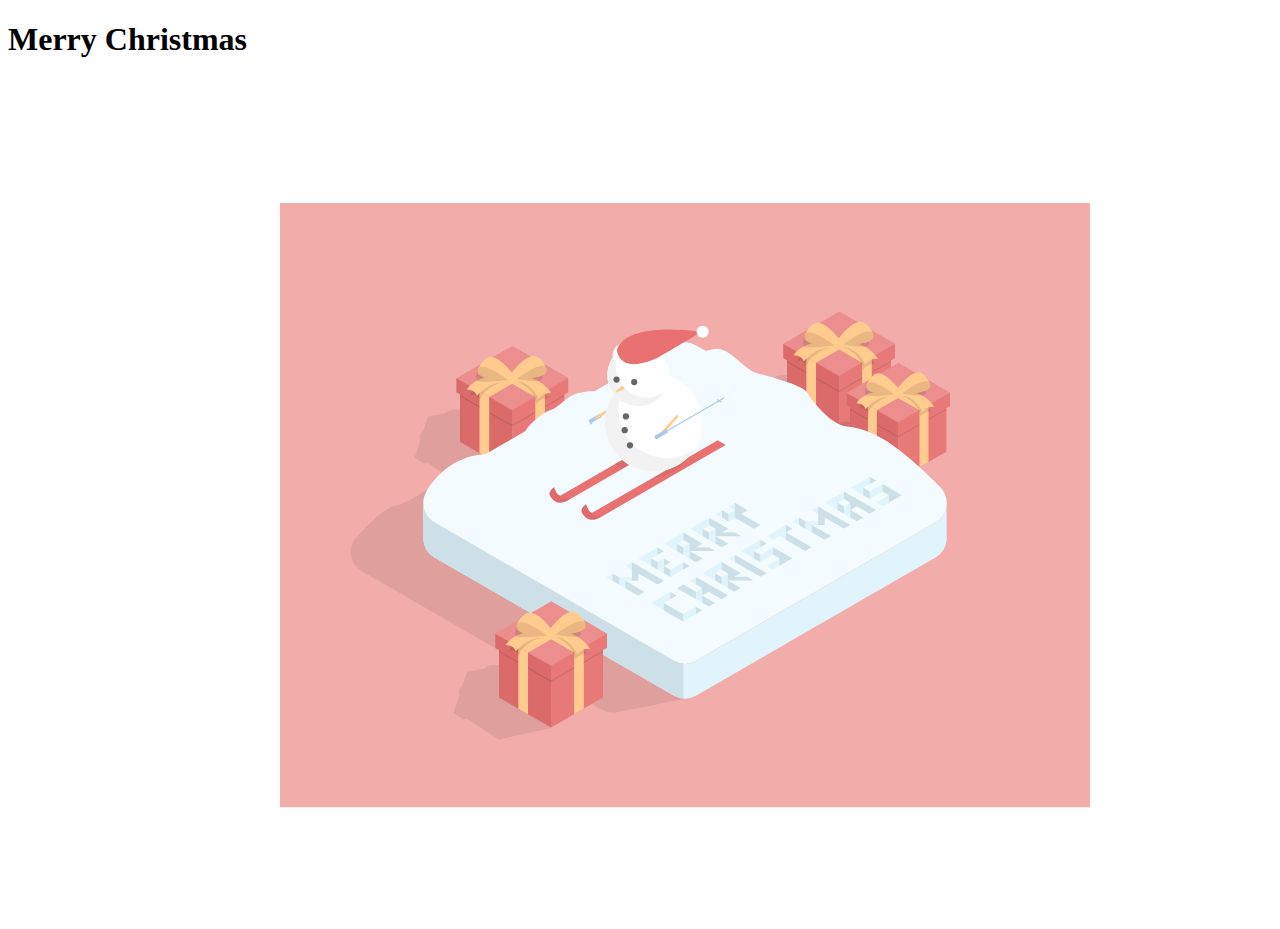
<file: test.html>
<!DOCTYPE html>
<html lang="en">
<head>
    <meta charset="UTF-8">
    <meta name="viewport" content="width=device-width, initial-scale=1.0">
    <title>Document</title>
    <link href="./style3.css" rel="stylesheet" />

    <link href="./style5.css" rel="stylesheet" />

</head>
<body>

    <div class="snow-container">
        <div class="snow foreground"></div>
        <div class="snow foreground layered"></div>
        <div class="snow middleground"></div>
        <div class="snow middleground layered"></div>
        <div class="snow background"></div>
        <div class="snow background layered"></div>
      </div>

      <h1>Merry Christmas</h1>
    <div class="box">
        <svg viewBox="0 0 800 596.74">
          <g id="merry">
            <path fill="#f2adab" d="M0 0h800v596.74H0z" />
            <path style="mix-blend-mode: multiply" id="shadow" fill="#eaeaea" d="M575.92 325.27L418 234.08l2.67-41.29-43.79 17.55-37.22-21.49a22.2 22.2 0 00-22.24 0L206.34 253c-13.39 2.93-29.72 7.25-32 8.17-3 1.24-40.93 33.92-58.91 37.29-12.35 2.31-28.09 18.51-36.75 28.45a21.87 21.87 0 00-6.43 7.78 22.5 22.5 0 00-2.19 11.89 22 22 0 0011 17.25L317.4 500.22a22 22 0 0014.6 2.69l.35.29 69.07-13.71 1.68-25.93 172.82-99.76a22.25 22.25 0 000-38.53z" />
            <g id="box1">
              <path fill="#eaeaea" style="mix-blend-mode: multiply" d="M178.66 204.15l-.8.17c-4-.57-10.11-.87-12.69 1.9a8.76 8.76 0 00-.8 1l-18.18 3.93-4.64 14.11-.64.32c-3.33 1.8-3 5.4-2.15 8.16l-.34 1L133 251.4l9.33 6.19 3.67-.8 1.28.85 30 19.87 19.21-4.15 9.66-2.09 22.85-4.94 5.45-16.64 2.29-7 4.51-13.78-30-19.87-1.24-.82.95-2.87-9.33-6.18z" />
              <path fill="#d36666" d="M280.62 236.01l-51.31-22.16V154.6l51.31 29.63v51.78z" />
              <path fill="#af5555" d="M177.99 236.03l51.31-22.16v-59.25l-51.31 29.62v51.79z" />
              <path fill="#db6a6a" d="M229.31 213.86v51.8l-22.69-13.1-9.59-5.53-19.04-11v-51.8l19.04 11 9.59 5.53 22.68 13.09.01.01z" />
              <path fill="#e87979" d="M280.62 184.23v51.79l-51.31 29.63v-51.79l51.31-29.63z" />
              <path fill="#e6e6e6" d="M280.62 181.38v9.69l-51.31 29.62v-9.68l51.31-29.63zM229.3 211v9.69l-51.31-29.62v-9.69L229.3 211z" style="mix-blend-mode: multiply" />
              <path fill="#ed8d8d" d="M229.3 218.76l-54.95-31.7v-14.03l22.81-13.13 9.59-5.52 22.86-13.18 22.61 13.05 9.58 5.53 22.76 13.17v13.99l-55.26 31.82z" />
              <path fill="#ed8e8e" d="M284.56 172.95l-22.87 13.15-9.57 5.53-22.82 13.15-28.54-16.49-6.19-3.57-20.22-11.69 22.81-13.13 9.59-5.52 22.86-13.18 22.61 13.05 9.58 5.53 22.76 13.17z" />
              <path fill="#e87979" d="M229.31 218.76l55.25-31.82v-13.99l-55.25 31.82v13.99z" />
              <path fill="#db6a6a" d="M174.35 173.06l54.95 31.71v13.99l-54.95-31.7v-14z" />
              <path fill="#ffcb8e" d="M261.8 159.81l-55.18 31.86-9.59-5.53 55.19-31.86 9.58 5.53z" />
              <path fill="#ffcb8e" d="M261.72 186.14l-9.57 5.53-.03-.01-54.96-31.73 9.59-5.52 54.94 31.72.03.01z" />
              <path fill="#ffcb8e" d="M261.72 246.95V186.13l-9.57 5.53V252.47l9.57-5.52zM206.62 191.66v60.9l-9.59-5.53v-60.9l9.59 5.53z" />
              <path fill="#e6e6e6" style="mix-blend-mode: multiply" d="M191.65 183.07a14.58 14.58 0 00-3.68 7.08c6.36-2.5 9.82 5 9.82 5-.17-3 3-6.86 3-6.86 11.92-11.78 20.38-11 20.38-11-7.31-5.7-26.27 3.47-29.52 5.78z" />
              <path fill="#ffcb8e" d="M222.65 171.51s-25.62-4.69-38.37 12.72c0 0 8.13-.49 10.22 6.22 0 0 12.9-14.8 27.14-13.07z" />
              <path fill="#e6e6e6" style="mix-blend-mode: multiply" d="M257.94 184.56s6.07 4.86 6.51 8.82c-6.45-1.71-11.56 5.36-11.56 5.36a24.63 24.63 0 00-1.52-6.68c-3.84-10.68-18-16-18-16 7.7-5.06 21.54 5.94 24.57 8.5z" />
              <path fill="#ffcb8e" d="M232.32 170.17s24.33-.66 35.56 17.76a13.4 13.4 0 00-12.56 5.45s-6.67-16.25-22.49-17.28z" />
              <path fill="#e6e6e6" style="mix-blend-mode: multiply" d="M233.75 173.68s20.83 4.22 24.41 1c2.22-2 1-17.37-9-14s-15.41 13-15.41 13z" />
              <path fill="#ffcb8e" d="M263.09 163.18s-5.84-13.35-13.71-12c-9.63 1.64-20.07 16.23-20.07 16.23l4.44 6.28z" />
              <path fill="#eab783" d="M233.75 173.68s25.57-19.82 29.34-10.5c4.68 11.59-29.34 10.5-29.34 10.5z" />
              <path fill="#e6e6e6" style="mix-blend-mode: multiply" d="M225 174.7s-29.38 3.34-30.44.75c-2.69-6.53 2.09-10.24 2.09-10.24s24.78-1.81 28.35 9.49z" />
              <path fill="#ffcb8e" d="M195.68 164.2s5.83-13.35 13.7-12c9.63 1.65 20.07 16.23 20.07 16.23L225 174.7z" />
              <path fill="#eab783" d="M225 174.7s-25.57-19.81-29.33-10.5C191 175.79 225 174.7 225 174.7z" />
            </g>
            <g id="box2">
              <path fill="#eaeaea" style="mix-blend-mode: multiply" d="M501.48 170.24l-.79.17c-4-.57-10.12-.87-12.69 1.9a7.8 7.8 0 00-.8 1l-18.2 3.95-4.64 14.11-.65.32c-3.32 1.79-3 5.4-2.14 8.16l-.34 1-5.47 16.61 9.33 6.18 3.67-.79 1.27.85 30 19.87 19.21-4.15 9.67-2.09 22.89-5 5.45-16.64 2.28-7 4.53-13.69-30-19.87-1.24-.82.94-2.87-9.33-6.19z" />
              <path fill="#d36666" d="M603.45 202.1l-51.32-22.16v-59.25l51.32 29.62v51.79z" />
              <path fill="#af5555" d="M500.81 202.12l51.32-22.16V120.7l-51.32 29.63v51.79z" />
              <path fill="#db6a6a" d="M552.14 179.95v51.8l-22.7-13.11-9.58-5.53-19.05-10.99v-51.8l19.05 11 9.58 5.53 22.68 13.09.02.01z" />
              <path fill="#e87979" d="M603.45 150.32v51.79l-51.31 29.63v-51.79l51.31-29.63z" />
              <path fill="#e6e6e6" d="M603.45 147.47v9.69l-51.31 29.61v-9.67l51.31-29.63zM552.12 177.09v9.68l-51.31-29.61v-9.69l51.31 29.62z" style="mix-blend-mode: multiply" />
              <path fill="#ed8d8d" d="M552.13 184.85l-54.96-31.71v-14.02l22.82-13.14 9.58-5.51 22.87-13.18 22.6 13.04 9.58 5.54 22.77 13.17v13.99l-55.26 31.82z" />
              <path fill="#ed8e8e" d="M607.39 139.04l-22.87 13.15-9.57 5.53-22.83 13.15-28.53-16.49-6.2-3.57-20.22-11.69 22.82-13.14 9.58-5.51 22.87-13.18 22.6 13.04 9.58 5.54 22.77 13.17z" />
              <path fill="#e87979" d="M552.13 184.85l55.26-31.82v-13.99l-55.26 31.81v14z" />
              <path fill="#db6a6a" d="M497.17 139.15l54.96 31.7v14l-54.96-31.71v-13.99z" />
              <path fill="#ffcb8e" d="M584.62 125.9l-55.18 31.86-9.58-5.53 55.18-31.87 9.58 5.54z" />
              <path fill="#ffcb8e" d="M584.54 152.23l-9.56 5.53-.03-.01-54.96-31.74 9.58-5.51 54.95 31.72.02.01z" />
              <path fill="#ffcb8e" d="M584.54 213.03v-60.81l-9.56 5.53v60.8l9.56-5.52zM529.44 157.75v60.89l-9.58-5.53v-60.89l9.58 5.53z" />
              <path fill="#e6e6e6" style="mix-blend-mode: multiply" d="M514.48 149.16a14.56 14.56 0 00-3.69 7.08c6.37-2.5 9.83 5 9.83 5-.17-3 3-6.86 3-6.86 11.91-11.78 20.38-11 20.38-11-7.31-5.71-26.27 3.47-29.52 5.78z" />
              <path fill="#ffcb8e" d="M545.47 137.6s-25.61-4.69-38.36 12.72c0 0 8.12-.49 10.22 6.21 0 0 12.9-14.79 27.14-13.06z" />
              <path fill="#e6e6e6" style="mix-blend-mode: multiply" d="M580.77 150.65s6.06 4.86 6.5 8.82c-6.45-1.71-11.56 5.36-11.56 5.36a24.45 24.45 0 00-1.51-6.68c-3.85-10.68-18-16-18-16 7.7-5.08 21.53 5.92 24.57 8.5z" />
              <path fill="#ffcb8e" d="M555.15 136.26s24.33-.67 35.56 17.76a13.42 13.42 0 00-12.57 5.45s-6.66-16.26-22.49-17.29z" />
              <path fill="#e6e6e6" style="mix-blend-mode: multiply" d="M556.58 139.77s20.83 4.22 24.41 1c2.22-2 1-17.37-9-14s-15.41 13-15.41 13z" />
              <path fill="#ffcb8e" d="M585.91 129.27s-5.83-13.36-13.7-12c-9.63 1.64-20.07 16.22-20.07 16.22l4.44 6.29z" />
              <path fill="#eab783" d="M556.58 139.77s25.57-19.82 29.33-10.5c4.69 11.59-29.33 10.5-29.33 10.5z" />
              <path fill="#e6e6e6" style="mix-blend-mode: multiply" d="M547.84 140.79s-29.39 3.34-30.45.75c-2.68-6.53 2.09-10.24 2.09-10.24s24.78-1.81 28.36 9.49z" />
              <path fill="#ffcb8e" d="M518.5 130.29s5.84-13.35 13.71-12c9.63 1.64 20.07 16.23 20.07 16.23l-4.44 6.28z" />
              <path fill="#eab783" d="M547.84 140.79s-25.57-19.79-29.34-10.5c-4.68 11.59 29.34 10.5 29.34 10.5z" />
            </g>
            <g id="box3">
              <path fill="#eaeaea" style="mix-blend-mode: multiply" d="M563.73 216.32l-.73.16c-3.73-.53-9.35-.81-11.73 1.76a7.46 7.46 0 00-.74.94l-16.8 3.63-4.29 13.05c-.21.09-.41.19-.6.29-3.07 1.66-2.79 5-2 7.54l-.32.95-5 15.35 8.62 5.71 3.39-.73 1.18.78 27.71 18.37 17.76-3.84 8.93-1.93 21.16-4.57 5-15.38 2.12-6.44 4.17-12.73-27.7-18.37-1.15-.76.88-2.65-8.59-5.71z" />
              <path fill="#d36666" d="M657.98 245.78l-47.43-20.49v-54.77l47.43 27.39v47.87z" />
              <path fill="#af5555" d="M563.12 245.79l47.43-20.48v-54.77l-47.43 27.38v47.87z" />
              <path fill="#db6a6a" d="M610.55 225.3v47.88l-20.97-12.11-8.86-5.12-17.61-10.16v-47.88l17.61 10.17 8.86 5.11 20.96 12.1.01.01z" />
              <path fill="#e87979" d="M657.98 197.91v47.87l-47.43 27.39V225.3l47.43-27.39z" />
              <path fill="#e6e6e6" d="M657.98 195.28v8.95l-47.43 27.38v-8.94l47.43-27.39zM610.54 222.66v8.95l-47.43-27.38v-8.95l47.43 27.38z" style="mix-blend-mode: multiply" />
              <path fill="#ed8d8d" d="M610.55 229.83l-50.8-29.31V187.56l21.09-12.14 8.86-5.1 21.13-12.18 20.89 12.06 8.86 5.11 21.04 12.18v12.93l-51.07 29.41z" />
              <path fill="#ed8e8e" d="M661.62 187.49l-21.14 12.15-8.84 5.11-21.1 12.16-26.38-15.25-5.72-3.29-18.69-10.81 21.09-12.14 8.86-5.1 21.13-12.18 20.89 12.06 8.86 5.11 21.04 12.18z" />
              <path fill="#e87979" d="M610.55 229.83l51.07-29.41v-12.93l-51.07 29.4v12.94z" />
              <path fill="#db6a6a" d="M559.75 187.59l50.8 29.3v12.94l-50.8-29.31v-12.93z" />
              <path fill="#ffcb8e" d="M640.58 175.34l-51 29.45-8.86-5.11 51-29.45 8.86 5.11z" />
              <path fill="#ffcb8e" d="M640.51 199.68l-8.85 5.11-.02-.01-50.8-29.33 8.86-5.1 50.78 29.31.03.02z" />
              <path fill="#ffcb8e" d="M640.51 255.88v-56.22l-8.85 5.12V260.98l8.85-5.1zM589.58 204.78v56.29l-8.86-5.12v-56.29l8.86 5.12z" />
              <path fill="#e6e6e6" style="mix-blend-mode: multiply" d="M575.75 196.84a13.45 13.45 0 00-3.41 6.55c5.88-2.32 9.08 4.64 9.08 4.64-.16-2.75 2.74-6.34 2.74-6.34 11-10.89 18.84-10.2 18.84-10.2-6.73-5.27-24.25 3.22-27.25 5.35z" />
              <path fill="#ffcb8e" d="M604.39 186.16s-23.67-4.34-35.46 11.75c0 0 7.51-.45 9.45 5.75 0 0 11.92-13.68 25.08-12.08z" />
              <path fill="#e6e6e6" style="mix-blend-mode: multiply" d="M637 198.22s5.6 4.49 6 8.15c-6-1.58-10.68 4.95-10.68 4.95a22.83 22.83 0 00-1.4-6.17c-3.56-9.87-16.68-14.8-16.68-14.8 7.18-4.68 19.97 5.48 22.76 7.87z" />
              <path fill="#ffcb8e" d="M613.34 184.91s22.49-.61 32.86 16.42a12.4 12.4 0 00-11.61 5s-6.16-15-20.79-16z" />
              <path fill="#e6e6e6" style="mix-blend-mode: multiply" d="M614.66 188.16s19.25 3.9 22.56 1c2-1.81.93-16-8.36-13s-14.2 12-14.2 12z" />
              <path fill="#ffcb8e" d="M641.77 178.45s-5.39-12.34-12.67-11.1c-8.9 1.52-18.55 15-18.55 15l4.11 5.81z" />
              <path fill="#eab783" d="M614.66 188.16s23.63-18.32 27.11-9.71c4.33 10.72-27.11 9.71-27.11 9.71z" />
              <path fill="#e6e6e6" style="mix-blend-mode: multiply" d="M606.58 189.1s-27.16 3.09-28.14.69a8 8 0 011.93-9.46s22.9-1.67 26.21 8.77z" />
              <path fill="#ffcb8e" d="M579.47 179.4s5.39-12.34 12.67-11.1c8.89 1.52 18.55 15 18.55 15l-4.11 5.8z" />
              <path fill="#eab783" d="M606.58 189.1s-23.63-18.31-27.11-9.7c-4.33 10.71 27.11 9.7 27.11 9.7z" />
            </g>
            <g>
              <path fill="#f3fbff" id="ground" d="M658.44 298.43a22 22 0 01-11 17.25L411.13 452.09a22.21 22.21 0 01-22.24 0l-236.3-136.41a22.26 22.26 0 010-38.53l236.3-136.43a22.21 22.21 0 0122.24 0l236.28 136.43a22.06 22.06 0 0111.03 21.28z" />
              <path fill="#e1f4fc" d="M658.44 332.84a21.94 21.94 0 01-11 17.25L411.13 486.5a22.21 22.21 0 01-22.24 0l-236.3-136.41a22 22 0 01-11-17.25 21.39 21.39 0 010-3.92l-.1-30.49h.1a22 22 0 0011 17.25l236.3 136.41a22.21 22.21 0 0022.24 0l236.28-136.41a22 22 0 0011-17.25v30.38a22.6 22.6 0 01.03 4.03z" />
              <path fill="#f3fbff" d="M144.62 284.94s20.63-41.22 70.88-37c0 0 22.21-12 25.67-20.42s17.92-20 25.43-22.74c10.23-3.77 15.1-12.21 23.94-15.68 11.61-4.55 21.22-2 31.76-5.89 8.26-3 46.43-45.43 73.72-38.75s27.52-2.81 39.29 0 24.85 20.79 36 23.61 45.13 11.64 49.52 19.42 23.71 32.29 39 33.2 32.39 10 40 14.85c23.57 15.14 52.1 45 52.1 45z" />
              <path fill="#e1f4fc" d="M379.25 365.8l-25.27-14.59 19.07-11.01 6.32 3.65-12.72 7.34 6.32 3.65 6.36-3.67 6.31 3.64-6.35 3.68 6.32 3.64 12.71-7.34 6.32 3.65-19.08 11.01-6.31-3.65zM341.26 358.55l6.32 3.65-.04 7.32-12.67.02-6.32-3.65-6.36 3.67 31.59 18.24 6.36-3.67-18.96-10.94 12.68-.02.04-7.32 18.95 10.94 6.36-3.67-31.59-18.24-6.36 3.67zM525.33 303.35l6.31 3.65-.04 7.31-12.67.03-6.32-3.65-6.36 3.67 31.59 18.24 6.36-3.67-18.95-10.94 12.67-.03.04-7.32 18.95 10.95 6.36-3.67-31.59-18.24-6.35 3.67zM398.48 325.52l-19.07 11L411 354.77l6.36-3.67-12.63-7.3h25.35l-6.32-3.65h-12.68l6.36-3.67zm6.28 11l-6.36 3.67-6.32-3.65 6.36-3.67zM436.14 354.61l-19.07 11 31.59 18.24 6.36-3.67-12.64-7.3 25.35-.05-6.32-3.64h-12.67l6.36-3.67zm6.28 11l-6.36 3.67-6.31-3.64 6.35-3.67zM423.91 310.84l-19.07 11 31.58 18.24 6.36-3.67-12.63-7.3h25.34l-6.31-3.65H436.5l6.36-3.67zm6.28 11l-6.36 3.68-6.32-3.65 6.36-3.67zM430.26 307.17l12.64 7.29 6.36-3.67 18.95 10.95 6.36-3.67-18.96-10.95 6.36-3.67-12.63-7.29-6.36 3.67 6.32 3.65-6.36 3.67-6.32-3.65-6.36 3.67zM385.49 384.09l-19.08 11.01L398 413.33l19.07-11.01-6.32-3.64-12.71 7.34-18.95-10.95 12.71-7.34-6.31-3.64zM391.84 380.42l31.59 18.23 6.36-3.67-12.64-7.29 6.36-3.67 12.63 7.29 6.36-3.67-31.58-18.24-6.36 3.67 12.63 7.3-6.36 3.67-12.63-7.29-6.36 3.67zM474.47 332.71l-19.07 11.01 18.95 10.95 12.71-7.35 6.32 3.65-12.71 7.34 6.31 3.65 19.07-11.01-18.95-10.94-12.71 7.34-6.32-3.65 12.72-7.34-6.32-3.65zM582.54 270.32l-19.07 11.01 18.95 10.94 12.71-7.34 6.32 3.65-12.71 7.34 6.32 3.64 19.07-11.01-18.96-10.94-12.71 7.34-6.32-3.65 12.72-7.34-6.32-3.64zM480.82 329.04l6.32 3.65 6.36-3.67 25.27 14.59 6.36-3.67-25.27-14.59 6.35-3.67-6.31-3.65-19.08 11.01zM538 296l31.59 18.24 6.35-3.67-12.63-7.3 6.36-3.67 12.63 7.29 6.36-3.67L557.11 285zm25.35-.05l-6.35 3.68-6.29-3.63 6.36-3.67z" />
              <path fill="#eaeaea" d="M328.55 365.89l6.32 3.65-.04 7.32-6.32-3.65.04-7.32zM347.54 369.52l-.02 3.66 6.34-.01.04-7.32 18.95 10.94 6.36-3.67-31.59-18.24-.04 7.32-.04 7.32zM341.18 373.19l18.96 10.94-6.36 3.67-12.64-7.29.04-7.32zM512.61 310.69l6.32 3.65-.04 7.31-6.32-3.64.04-7.32zM531.6 314.31l-.02 3.66 6.34-.01.04-7.32 18.95 10.95 6.36-3.67-31.59-18.24-.04 7.32-.04 7.31zM525.25 317.99l18.95 10.94-6.36 3.67-12.63-7.3.04-7.31zM366.65 351.19l6.32 3.65-.04 7.32-6.32-3.65.04-7.32zM379.29 358.49l6.32 3.64-.05 7.32-6.31-3.65.04-7.31zM398.32 354.79l6.32 3.65-6.36 3.67.04-7.32zM379.33 351.17l6.31 3.64-6.35 3.68.04-7.32zM373.05 340.2l6.32 3.65-6.36 3.67.04-7.32zM404.72 343.8l12.63 7.3-6.36 3.67-6.31-3.65.04-7.32zM430.15 329.12l12.63 7.3-6.36 3.67-6.31-3.65.04-7.32zM442.38 372.89l12.64 7.3-6.36 3.67-6.32-3.65.04-7.32zM430.07 343.76l-6.32-3.65-12.68.02 6.36-3.67-18.95-10.94-.04 7.32 6.32 3.65-.04 7.31 6.33-.01 19.02-.03zM455.5 329.08l-6.32-3.65-12.68.02 6.36-3.67-18.95-10.94-.04 7.32 6.32 3.65-.04 7.31 6.33-.01v-.01l19.02-.02zM467.73 372.85l-6.32-3.65-12.67.02 6.36-3.67-18.96-10.94-.03 7.32 6.31 3.64-.04 7.32 6.34-.01 19.01-.03zM398.4 340.16l-.04 7.31-6.32-3.64.04-7.32 6.32 3.65zM423.83 325.48l-.04 7.31-6.32-3.64.04-7.32 6.32 3.65zM436.06 369.24l-.04 7.32-6.31-3.65.04-7.31 6.31 3.64zM436.62 303.5l-.04 7.32 6.32 3.64.04-7.31-6.32-3.65zM455.61 307.12l6.36-3.67-12.63-7.29-.08 14.63 18.95 10.95 6.36-3.67-18.96-10.95zM582.54 270.32l-.04 7.31 6.36-3.67-6.32-3.64zM595.17 277.61l-.04 7.32 6.32 3.65-.04 7.31 12.72-7.34-18.96-10.94zM582.46 284.95l-.04 7.32-6.32-3.65.04-7.32 6.32 3.65zM557.11 285l-.04 7.32 6.32 3.64-.04 7.32 6.36-3.67 12.63 7.29 6.36-3.66L557.11 285zM557.03 299.63l-.04 7.32-6.32-3.65.04-7.31 6.32 3.64zM563.35 303.28l12.63 7.29-6.35 3.68-6.32-3.65.04-7.32zM499.9 318.03l-.04 7.32 6.35-3.67-6.31-3.65zM525.13 339.94l-6.36 3.67-19.1-10.94.19-7.32 25.27 14.59zM474.47 332.71l-.04 7.32 6.36-3.67-6.32-3.65zM474.39 347.35l-.04 7.32-6.32-3.65.04-7.32 6.32 3.65zM487.1 340.01l-.04 7.31 6.32 3.65-.04 7.32 12.71-7.34-18.95-10.94zM410.92 369.4l-.04 7.32 6.31 3.65-.04 7.32 6.36-3.67 12.63 7.29 6.36-3.67-31.58-18.24zM429.79 394.98l-6.36 3.67-6.32-3.65.04-7.31 12.64 7.29zM410.83 384.04l-.03 7.32-18.96-10.94 6.36-3.67 12.63 7.29zM385.49 384.09l-.04 7.31 6.35-3.67-6.31-3.64zM379.09 395.07l-.04 7.32L398 413.33l.04-7.31-18.95-10.95zM410.75 398.68l-.03 7.31 6.35-3.67-6.32-3.64z" style="mix-blend-mode: multiply" />
              <path fill="#e1f4fc" d="M442.96 351l31.59 18.23 6.31-3.65-31.58-18.23-6.32 3.65z" />
              <path fill="#eaeaea" d="M449.28 347.35v7.36l25.27 14.52 6.31-3.65-31.58-18.23z" style="mix-blend-mode: multiply" />
              <path fill="#e1f4fc" d="M398.45 455v34.41a22.28 22.28 0 01-9.56-2.93l-236.3-136.39a22 22 0 01-11-17.25 21.39 21.39 0 010-3.92l-.1-30.49h.1a22 22 0 0011 17.25l236.3 136.41a22.28 22.28 0 009.56 2.91z" />
              <path fill="#eaeaea" style="mix-blend-mode: multiply" d="M398.45 455v34.41a22.28 22.28 0 01-9.56-2.93l-236.3-136.39a22 22 0 01-11-17.25 21.39 21.39 0 010-3.92l-.1-30.49h.1a22 22 0 0011 17.25l236.3 136.41a22.28 22.28 0 009.56 2.91z" />
            </g>
            <g id="snowman-container">
              <g id="snowman">
                <g id="board">
                  <path fill="#e97171" d="M440.19 238.92l-119.76 69.13-3.87 2.23s-11.23 7.88-18.22-4.1c-1.73-3 .56-5.79 2.33-7.37a13.76 13.76 0 011.66-1.29 23.51 23.51 0 002.4 5.55c.07.09.12.19.2.28 1 1.49 2.31 2.62 3.85 2.44L368 271.6l36.23-20.92 28.16-16.26z" />
                  <path fill="#f2f2f2" style="mix-blend-mode: multiply" d="M404.24 250.68A48.14 48.14 0 01368 271.6zM320.41 308.07l-3.87 2.23s-11.23 7.88-18.22-4.1c-1.55-3 .63-5.79 2.33-7.37a13.76 13.76 0 011.66-1.29 23.51 23.51 0 002.4 5.55c.07.09.12.19.2.28 2.92 4.5 8.96 8.01 15.5 4.7z" />
                  <path fill="#e97171" d="M408.62 222l-71.52 41.29-48.25 27.85-3.85 2.26s-11.24 7.88-18.23-4.11c-1.73-3 .57-5.79 2.34-7.36a13.76 13.76 0 011.66-1.29 23.22 23.22 0 002.4 5.55c.06.09.12.19.19.28 1 1.48 2.31 2.62 3.86 2.44l59.25-34.22 36.23-20.92 28.17-16.26h.07z" />
                  <path fill="#f2f2f2" style="mix-blend-mode: multiply" d="M288.84 291.15L285 293.4s-11.24 7.88-18.23-4.11c-1.55-3 .63-5.79 2.34-7.36a13.76 13.76 0 011.66-1.29 23.22 23.22 0 002.4 5.55c.06.09.12.19.19.28 2.89 4.53 8.94 8 15.48 4.68zM408.62 222l-71.52 41.29a47 47 0 01-6.38-5.21l70.18-40.54z" />
                </g>
                <g id="snowman-body">
                  <g id="right-arm" class="arms">
                    <g id="stick-back">
                      <ellipse cx="305.78" cy="216.1" fill="#afc9e9" rx="1.11" ry="1.92" transform="matrix(.87 -.5 .5 .87 -67.09 181.84)" />
                      <ellipse cx="316.37" cy="209.99" fill="#afc9e9" rx="1.11" ry="1.92" transform="rotate(-30 316.3729 209.9919)" />
                      <path fill="#afc9e9" d="M304.68 214.56l10.69-6.21 1.98 3.29-10.48 6.02-2.19-3.1z" />
                      <path stroke="#afc9e9" stroke-linecap="round" stroke-miterlimit="10" stroke-width="1.2898" d="M372.7 177.47l-57.4 33.14M366.55 179l3.5 2.02" />
                    </g>
                    <path id="right-arm-1" fill="none" stroke="#ffcb8e" stroke-linecap="round" stroke-miterlimit="10" stroke-width="2.5796" d="M333.78 198.65l-21.15 13.33" />
                  </g>
                  <circle cx="369.17" cy="216.92" r="48.26" fill="#fff" />
                  <path fill="#f2f2f2" d="M409.23 243.83a48.26 48.26 0 11-67-67 48.26 48.26 0 0067 67z" />
                  <circle cx="341.65" cy="210.86" r="3.09" fill="#666" />
                  <circle cx="340.46" cy="224.44" r="3.09" fill="#666" />
                  <circle cx="345.68" cy="239.33" r="3.09" fill="#666" />
      
                  <g id="left-arm" class="arms">
                    <path id="left-arm-1" fill="none" stroke="#ffcb8e" stroke-linecap="round" stroke-miterlimit="10" stroke-width="2.5796" d="M392.3 210.83l-15.86 17.5" />
                    <g id="stick-front">
                      <ellipse cx="371.21" cy="231.43" fill="#afc9e9" rx="1.11" ry="1.92" transform="rotate(-30 371.2098 231.4254)" />
                      <ellipse cx="381.8" cy="225.31" fill="#afc9e9" rx="1.11" ry="1.92" transform="rotate(-30 381.8096 225.3056)" />
                      <path fill="#afc9e9" d="M370.11 229.88l10.69-6.2 1.97 3.28-10.48 6.03-2.18-3.11z" />
                      <path stroke="#afc9e9" stroke-linecap="round" stroke-miterlimit="10" stroke-width="1.2898" d="M438.13 192.79l-57.4 33.14M431.98 194.32l3.5 2.02" />
                    </g>
                  </g>
                </g>
      
                <g id="snoman-head" class="head2">
                  <g id="snoman-head-base">
                    <circle cx="353.86" cy="169.88" r="30.62" fill="#fff" />
                    <path fill="#f2f2f2" d="M379.28 187a30.62 30.62 0 11-42.5-42.5 30.63 30.63 0 0042.5 42.5z" />
                  </g>
                  <g id="snaman-face">
                    <circle cx="349.85" cy="176.86" r="3.09" fill="#666" />
                    <circle cx="332.39" cy="174.38" r="3.09" fill="#666" />
                    <path fill="#931a25" d="M338.31 182.84l-5.92 3.42" />
                    <path fill="#ffcb8e" d="M339.28 184.51l-6.45 2.49a.91.91 0 01-.89-1.56l5.4-4.32a2 2 0 012.45 3.06 2.38 2.38 0 01-.51.33z" />
                  </g>
                </g>
      
                <g id="hat" class="head2">
                  <ellipse id="hat-btm" cx="354.16" cy="149.88" fill="none" stroke="#fff" stroke-miterlimit="10" stroke-width="6.7717" rx="22.3" ry="11.68" />
                  <path id="hat-1" fill="#e97171" d="M332.84 146.29s.5-29.83 83.76-19.16c0 0-42.88 25.53-45.39 26.57 0 0-33.76 16.5-38.37-7.41z" />
                  <circle id="hat-ball" cx="417.43" cy="127.17" r="5.99" fill="#fff" />
                </g>
              </g>
            </g>
            <g id="box4">
              <path fill="#eaeaea" style="mix-blend-mode: multiply" d="M217 456.54l-.79.17c-4-.57-10.12-.87-12.7 1.9a7.73 7.73 0 00-.79 1l-18.18 3.93-4.65 14.12-.64.31c-3.32 1.8-3 5.41-2.15 8.16l-.33 1-5.47 16.61 9.33 6.19 3.67-.8 1.28.85 30 19.87 19.21-4.15 9.66-2.09 22.9-4.95 5.45-16.64 2.29-7 4.51-13.77-30-19.88-1.23-.82.94-2.87-9.31-6.09z" />
              <path fill="#d36666" d="M318.99 488.41l-51.32-22.16v-59.26l51.32 29.63v51.79z" />
              <path fill="#af5555" d="M216.35 488.42l51.32-22.16v-59.25l-51.32 29.63v51.78z" />
              <path fill="#db6a6a" d="M267.68 466.25v51.8l-22.7-13.1-9.58-5.53-19.05-11v-51.8l19.05 11 9.58 5.53 22.68 13.09.02.01z" />
              <path fill="#e87979" d="M318.99 436.62v51.8l-51.31 29.62v-51.79l51.31-29.63z" />
              <path fill="#e6e6e6" d="M318.99 433.78v9.68l-51.31 29.62v-9.68l51.31-29.62zM267.66 463.39v9.69l-51.31-29.62v-9.68l51.31 29.61z" style="mix-blend-mode: multiply" />
              <path fill="#ed8d8d" d="M267.67 471.15l-54.96-31.7v-14.02l22.82-13.14 9.58-5.52 22.86-13.18 22.61 13.05 9.58 5.53 22.77 13.17v14l-55.26 31.81z" />
              <path fill="#ed8e8e" d="M322.93 425.34l-22.87 13.15-9.57 5.53-22.83 13.15-28.54-16.49-6.19-3.57-20.22-11.68 22.82-13.14 9.58-5.52 22.86-13.18 22.61 13.05 9.58 5.53 22.77 13.17z" />
              <path fill="#e87979" d="M267.67 471.15l55.26-31.81v-14l-55.26 31.82v13.99z" />
              <path fill="#db6a6a" d="M212.71 425.46l54.96 31.7v13.99l-54.96-31.7v-13.99z" />
              <path fill="#ffcb8e" d="M300.16 412.2l-55.18 31.86-9.58-5.53 55.18-31.86 9.58 5.53z" />
              <path fill="#ffcb8e" d="M300.08 438.53l-9.57 5.53-.02-.01-54.96-31.73 9.58-5.52 54.95 31.72.02.01z" />
              <path fill="#ffcb8e" d="M300.08 499.34V438.52l-9.57 5.53V504.86l9.57-5.52zM244.98 444.05v60.9l-9.58-5.53v-60.9l9.58 5.53z" />
              <path fill="#e6e6e6" style="mix-blend-mode: multiply" d="M230 435.47a14.5 14.5 0 00-3.69 7.08c6.37-2.51 9.82 5 9.82 5-.16-3 3-6.86 3-6.86 11.92-11.78 20.39-11 20.39-11-7.3-5.69-26.26 3.47-29.52 5.78z" />
              <path fill="#ffcb8e" d="M261 423.91s-25.61-4.69-38.36 12.71c0 0 8.12-.48 10.22 6.22 0 0 12.9-14.8 27.14-13.07z" />
              <path fill="#e6e6e6" style="mix-blend-mode: multiply" d="M296.31 437s6.06 4.86 6.5 8.82c-6.45-1.71-11.56 5.36-11.56 5.36a24.45 24.45 0 00-1.51-6.68c-3.85-10.67-18-16-18-16 7.7-5.12 21.53 5.88 24.57 8.5z" />
              <path fill="#ffcb8e" d="M270.69 422.56s24.33-.66 35.56 17.77a13.4 13.4 0 00-12.57 5.44s-6.66-16.25-22.49-17.28z" />
              <path fill="#e6e6e6" style="mix-blend-mode: multiply" d="M272.11 426.07s20.84 4.22 24.42 1.05c2.22-2 1-17.37-9-14s-15.42 12.95-15.42 12.95z" />
              <path fill="#ffcb8e" d="M301.45 415.57s-5.83-13.35-13.71-12c-9.62 1.65-20.07 16.23-20.07 16.23l4.44 6.28z" />
              <path fill="#eab783" d="M272.11 426.07s25.57-19.81 29.34-10.5c4.69 11.59-29.34 10.5-29.34 10.5z" />
              <path fill="#e6e6e6" style="mix-blend-mode: multiply" d="M263.38 427.1s-29.39 3.33-30.45.74c-2.68-6.53 2.09-10.24 2.09-10.24s24.78-1.81 28.36 9.5z" />
              <path fill="#ffcb8e" d="M234 416.6s5.83-13.36 13.71-12c9.63 1.64 20.07 16.22 20.07 16.22l-4.44 6.29z" />
              <path fill="#eab783" d="M263.38 427.1s-25.57-19.82-29.38-10.5c-4.64 11.59 29.38 10.5 29.38 10.5z" />
            </g>
            <circle class="snow-clone" id="snow" cx="115.05" cy="117.16" r="6.97" fill="#ffffff" />
            <path fill="white" id="hover" opacity="0" d="M658.44 298.43a22 22 0 01-11 17.25L411.13 452.09a22.21 22.21 0 01-22.24 0l-236.3-136.41a22.26 22.26 0 010-38.53l236.3-136.43a22.21 22.21 0 0122.24 0l236.28 136.43a22.06 22.06 0 0111.03 21.28z" />
          </g>
        </svg>
      </div>

      <script src="https://cdnjs.cloudflare.com/ajax/libs/jquery/3.7.1/jquery.min.js" integrity="sha512-v2CJ7UaYy4JwqLDIrZUI/4hqeoQieOmAZNXBeQyjo21dadnwR+8ZaIJVT8EE2iyI61OV8e6M8PP2/4hpQINQ/g==" crossorigin="anonymous" referrerpolicy="no-referrer"></script>
  
      <script src="https://cdnjs.cloudflare.com/ajax/libs/gsap/3.12.2/gsap.min.js" integrity="sha512-16esztaSRplJROstbIIdwX3N97V1+pZvV33ABoG1H2OyTttBxEGkTsoIVsiP1iaTtM8b3+hu2kB6pQ4Clr5yug==" crossorigin="anonymous" referrerpolicy="no-referrer"></script>

      <script src="./script2.js"></script>
</body>
</html>
</file>
<file: stylex.css>
.t1 {
    width: 80vw;
    height: 50vh;
    border-radius: 16px;   
}
.text1 {
    font-family: "Open Sans";
    font-weight: 100;
    color: white;
    font-size: 100px;
    opacity: 1;
    /* text-shadow: 1px 1px 20px rgba(255, 255, 255, 0.8); */
    margin: 0;
    text-align: center;
}
.text2 {
    font-family: "Open Sans";
    font-weight: 100;
    color: white;
    font-size: 50px;
    opacity: 1;
    /* text-shadow: 1px 1px 20px rgba(255, 255, 255, 0.8); */
    margin: 0;
    text-align: center;
}
.t2 {
    display: none;
    justify-content: center;
    align-items: center;
    flex-direction: column;
    font-family: "Open Sans", cursive;
    font-weight: 100;
    color: #ffffff;
    font-size: 50px;
    opacity: 1;
    text-shadow: 1px 1px 20px rgba(255, 255, 255, 0.8);
    margin: 0;
    text-align: center;
}
.t3 {
    display: none;
    justify-content: center;
    align-items: center;
    flex-direction: column;
    font-family: "Open Sans", cursive;
    font-weight: 100;
    color: #ffffff;
    font-size: 50px;
    opacity: 1;
    margin: 0;
    text-align: center;
}
.roller {
    /* position: absolute; */
    display: flex;
    justify-content: center;
    align-items: center;
    flex-direction: column;
    z-index: 9999;
    height: 100%;
  }
  .roller1 {
    height: 8.125rem;
    line-height: 9rem;
    position: relative;
    overflow: hidden; 
    width: 100%;
    display: flex;
    justify-content: center;
    align-items: center;
    
    color: #1D3557;
  }
  
  
  #spare-time{
    font-size: 1rem;
    font-style: italic;
    letter-spacing: 1rem;
    margin-top: 0;
    color: #A8DADC;
    
  }
  
  .roller #rolltext {
    position: absolute;
    top: 0;
    animation: slide 5s forwards;  
  }
  
  @keyframes slide {
    0%{
      top:0;
    }
    25%{
      top: -9rem;    
    }
    50%{
      top: -18rem;
    }
    72.5%{
      top: -27.25rem;
    }
  }
  
  @media screen and (max-width: 600px){
    h1{
    text-align:center;
    text-transform: uppercase;
    color: #F1FAEE; 
    font-size: 2.125rem;
  }
    
    .roller{
    height: 2.6rem; 
    line-height: 2.125rem;  
    }
    
    #spare-time {
      font-size: 1rem;
      letter-spacing: 0.1rem;
    }
    
    .roller #rolltext {  
    animation: slide-mob 5s infinite;  
  }
    
    @keyframes slide-mob {
    0%{
      top:0;
    }
    25%{
      top: -2.125rem;    
    }
    50%{
      top: -4.25rem;
    }
    72.5%{
      top: -6.375rem;
    }
  }
  }
  .roller span {
    opacity: 0;
}

.hidden {
    display: block;
}

@keyframes rotateIn {
    0% {
        transform: rotate(-90deg);
        opacity: 1;
    }
    50%
    {
        transform: rotate(-45deg);
        opacity: 0.8;
    }
    100% {
        transform: rotate(0deg);
        opacity: 1;
    }
}

@keyframes slideIn {
    0% {
        transform: translateX(-200px);
        opacity: 1;
    }
    50% {
        transform: translateX(-100px);
        opacity: 1;
    }
    100% {
        transform: translateX(0px);
        opacity: 1;
    }
}
@keyframes bottomTop {
    0% {
        transform: scale(0.5) rotate(180deg);
        opacity: 0.7;
    }
    50% {
        transform: scale(1) rotate(0deg);
        opacity: 1;
    }
    100% {
        transform: translateY(0px);
        opacity: 1;
    }
}
@keyframes showIn {
    0% {
        transform: translateX(200px);
        opacity: 1;
    }
    50% {
        transform: translateX(100px);
        opacity: 1;
    }
    100% {
        transform: translateX(0px);
        opacity: 1;
    }
}
.rolltext-animation {
    opacity: 0;
}
#rolltext9 {
    animation: bottomTop linear 1s forwards;
}
#rolltext0 {
	animation: anti 1s linear forwards 0s;
    animation-timing-function: linear;
}

#rolltext1 {
    animation: slideIn linear 1s forwards;
    animation-delay: 1s;
}

#rolltext2 {
    animation: showIn linear 1s forwards;
    animation-delay: 2s;
}

#rolltext3 {
    animation: bottomTop linear 1s forwards;
    color: orange;

    animation-delay: 3s;
}


.t2 span {
    opacity: 0;
}
@keyframes anti{
	0% { opacity: 1; transform: rotate(180deg)}
	25% { opacity: 1; transform: rotate(90deg); }
	50% { opacity: 1; transform: rotate(45deg); }
	75% { opacity: 1; transform: rotate(0deg); }
	100% { opacity: 1; transform: translateY(0px); }
}

body h2 {
    font-family: "Open Sans", cursive;
    font-weight: 100;
    color: #ffffff;
    position: absolute;
    left: 7%;
    top: 2%;
    font-size: 50px;
    opacity: 0.8;
    text-shadow: 1px 1px 20px rgba(255, 255, 255, 0.8);
    margin: 0;
  }
  h2 a {
    font-family: "Open Sans", cursive;
  }
  .background1 {
    position: absolute;
    width: 100%;
    height: 100%;
    background: linear-gradient(to right, #2f1d44, #2f1d44);
    animation: moveVertical 0.5s linear forwards;
}
.background2 {
    position: absolute;
    width: 100%;
    height: 100%;
    background: linear-gradient(to right, #9c4242, #9c4242);
    animation: moveVertical 0.5s linear forwards;
}

.background3 {
    position: absolute;
    width: 100%;
    height: 100%;
    background: linear-gradient(to right, #6633a1, #6633a1);
    animation: moveVertical 0.5s linear forwards;
}

.background4 {
    position: absolute;
    width: 100%;
    height: 100%;
    background: linear-gradient(to right, #d12698, #d12698);
    animation: moveHorizontal 0.5s linear forwards;
}

.background5 {
    position: absolute;
    width: 100%;
    height: 100%;
    background: linear-gradient(to right, #d12698, #d12698);
    animation: moveHorizontal 0.5s linear forwards;
}

.background6 {
    position: absolute;
    width: 100%;
    height: 100%;
    background: linear-gradient(to right, #6633a1, #6633a1);
    animation: moveHorizontal 0.5s linear forwards;
}

@keyframes moveVertical {
    0% {
        left: -200%;
    }
    100% {
        left: 0;
    }
}
@keyframes moveHorizontal {
    0% {
        bottom: -200%;
    }
    100% {
        bottom: 0;
    }
}
.typing {
    display: none;
    width: 100% !important;
    position: fixed;
    height: 100%;
    /* background-color: -webkit-radial-gradient(center, ellipse cover, #f03033 0%, #690000 100%); */
    justify-content: center;
    align-items: center;
    flex-direction: column;

}
.ty-text {
    display: flex;
    justify-content: center;
    align-items: center;
    height: 100%;
    font-size: 50px;
    color: white;
    font-family: 'Open Sans';
}
.wrap {
    text-align: center;
}
#end {
    width: 100%;
    display: none;
    justify-content: center;
    align-items: center;
    flex-direction: row;

}
</file>
